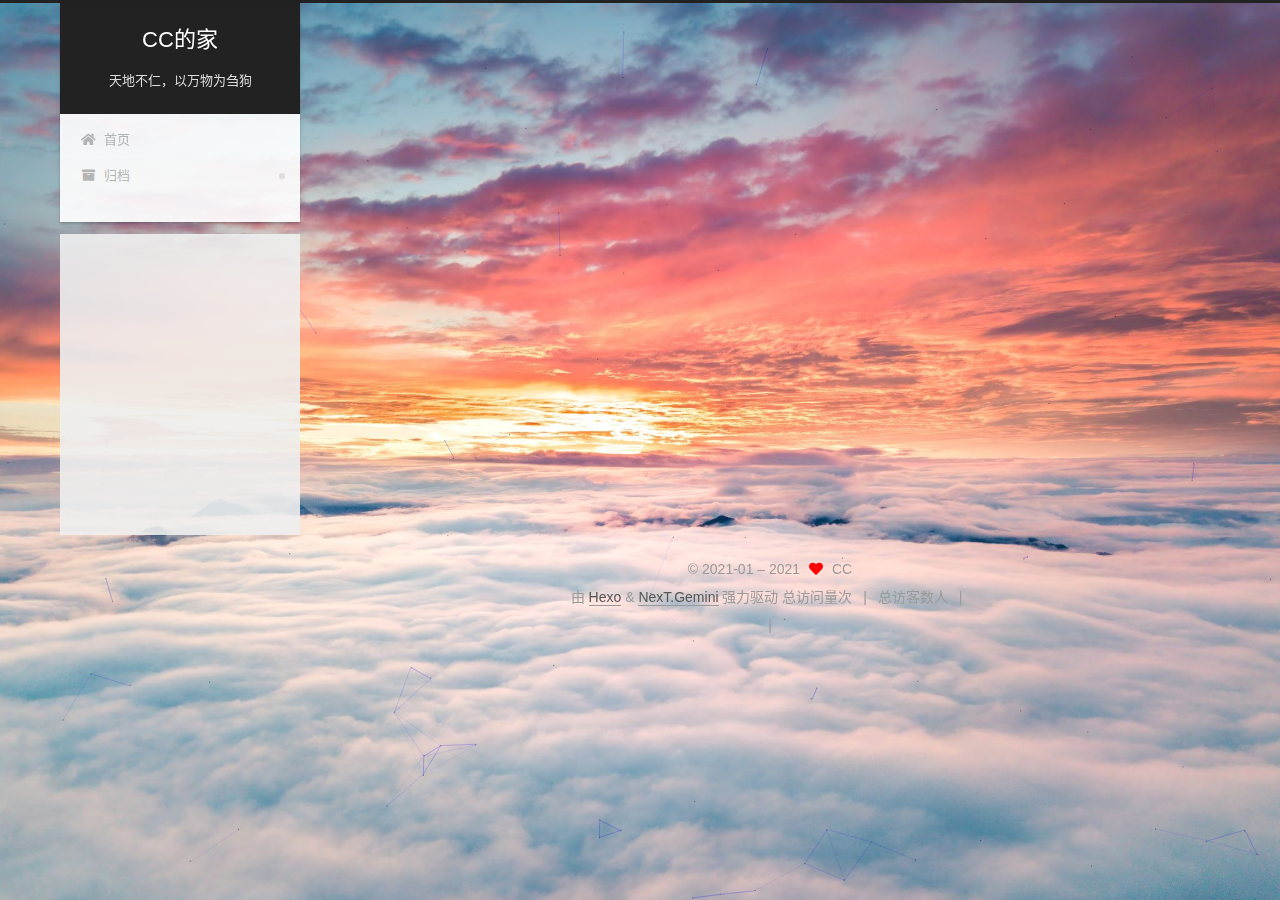
<file: archives/index.html>
<!DOCTYPE html>
<html lang="zh-CN">
<head>
  <meta charset="UTF-8">
<meta name="viewport" content="width=device-width, initial-scale=1, maximum-scale=2">
<meta name="theme-color" content="#222">
<meta name="generator" content="Hexo 5.3.0">
  <link rel="apple-touch-icon" sizes="180x180" href="/images/apple-touch-icon-next.png">
  <link rel="icon" type="image/png" sizes="32x32" href="/images/favicon-32x32-next.png">
  <link rel="icon" type="image/png" sizes="16x16" href="/images/favicon-16x16-next.png">
  <link rel="mask-icon" href="/images/logo.svg" color="#222">

<link rel="stylesheet" href="/css/main.css">


<link rel="stylesheet" href="/lib/font-awesome/css/all.min.css">

<script id="hexo-configurations">
    var NexT = window.NexT || {};
    var CONFIG = {"hostname":"example.com","root":"/","scheme":"Gemini","version":"7.8.0","exturl":false,"sidebar":{"position":"left","display":"post","padding":18,"offset":12,"onmobile":false},"copycode":{"enable":false,"show_result":false,"style":null},"back2top":{"enable":true,"sidebar":false,"scrollpercent":false},"bookmark":{"enable":false,"color":"#222","save":"auto"},"fancybox":false,"mediumzoom":false,"lazyload":false,"pangu":false,"comments":{"style":"tabs","active":null,"storage":true,"lazyload":false,"nav":null},"algolia":{"hits":{"per_page":10},"labels":{"input_placeholder":"Search for Posts","hits_empty":"We didn't find any results for the search: ${query}","hits_stats":"${hits} results found in ${time} ms"}},"localsearch":{"enable":false,"trigger":"manual","top_n_per_article":1,"unescape":false,"preload":false},"motion":{"enable":true,"async":false,"transition":{"post_block":"fadeIn","post_header":"slideDownIn","post_body":"slideDownIn","coll_header":"slideLeftIn","sidebar":"slideUpIn"}},"path":"search.xml"};
  </script>

  <meta name="description" content="邮箱：cong.cai@nlpr.ia.ac.cn  微信：a649085503">
<meta property="og:type" content="website">
<meta property="og:title" content="CC的家">
<meta property="og:url" content="http://example.com/archives/index.html">
<meta property="og:site_name" content="CC的家">
<meta property="og:description" content="邮箱：cong.cai@nlpr.ia.ac.cn  微信：a649085503">
<meta property="og:locale" content="zh_CN">
<meta property="article:author" content="CC">
<meta name="twitter:card" content="summary">

<link rel="canonical" href="http://example.com/archives/">


<script id="page-configurations">
  // https://hexo.io/docs/variables.html
  CONFIG.page = {
    sidebar: "",
    isHome : false,
    isPost : false,
    lang   : 'zh-CN'
  };
</script>

  <title>归档 | CC的家</title>
  






  <noscript>
  <style>
  .use-motion .brand,
  .use-motion .menu-item,
  .sidebar-inner,
  .use-motion .post-block,
  .use-motion .pagination,
  .use-motion .comments,
  .use-motion .post-header,
  .use-motion .post-body,
  .use-motion .collection-header { opacity: initial; }

  .use-motion .site-title,
  .use-motion .site-subtitle {
    opacity: initial;
    top: initial;
  }

  .use-motion .logo-line-before i { left: initial; }
  .use-motion .logo-line-after i { right: initial; }
  </style>
</noscript>

</head>

<body itemscope itemtype="http://schema.org/WebPage">
  <div class="container use-motion">
    <div class="headband"></div>

    <header class="header" itemscope itemtype="http://schema.org/WPHeader">
      <div class="header-inner"><div class="site-brand-container">
  <div class="site-nav-toggle">
    <div class="toggle" aria-label="切换导航栏">
      <span class="toggle-line toggle-line-first"></span>
      <span class="toggle-line toggle-line-middle"></span>
      <span class="toggle-line toggle-line-last"></span>
    </div>
  </div>

  <div class="site-meta">

    <a href="/" class="brand" rel="start">
      <span class="logo-line-before"><i></i></span>
      <h1 class="site-title">CC的家</h1>
      <span class="logo-line-after"><i></i></span>
    </a>
      <p class="site-subtitle" itemprop="description">天地不仁，以万物为刍狗</p>
  </div>

  <div class="site-nav-right">
    <div class="toggle popup-trigger">
    </div>
  </div>
</div>




<nav class="site-nav">
  <ul id="menu" class="main-menu menu">
        <li class="menu-item menu-item-home">

    <a href="/" rel="section"><i class="fa fa-home fa-fw"></i>首页</a>

  </li>
        <li class="menu-item menu-item-archives">

    <a href="/archives/" rel="section"><i class="fa fa-archive fa-fw"></i>归档</a>

  </li>
  </ul>
</nav>




</div>
    </header>

    
  <div class="back-to-top">
    <i class="fa fa-arrow-up"></i>
    <span>0%</span>
  </div>


    <main class="main">
      <div class="main-inner">
        <div class="content-wrap">
          

          <div class="content archive">
            

  
  
  
  <div class="post-block">
    <div class="posts-collapse">
      <div class="collection-title">
        <span class="collection-header">嗯..! 目前共计 1 篇日志。 继续努力。</span>
      </div>

      
    <div class="collection-year">
      <span class="collection-header">2021</span>
    </div>

  <article itemscope itemtype="http://schema.org/Article">
    <header class="post-header">

      <div class="post-meta">
        <time itemprop="dateCreated"
              datetime="2021-01-27T16:05:27+08:00"
              content="2021-01-27">
          01-27
        </time>
      </div>

      <div class="post-title">
          <a class="post-title-link" href="/2021/01/27/welcome/" itemprop="url">
            <span itemprop="name">欢迎</span>
          </a>
      </div>

    </header>
  </article>


    </div>
  </div>
  
  
  

  



          </div>
          

<script>
  window.addEventListener('tabs:register', () => {
    let { activeClass } = CONFIG.comments;
    if (CONFIG.comments.storage) {
      activeClass = localStorage.getItem('comments_active') || activeClass;
    }
    if (activeClass) {
      let activeTab = document.querySelector(`a[href="#comment-${activeClass}"]`);
      if (activeTab) {
        activeTab.click();
      }
    }
  });
  if (CONFIG.comments.storage) {
    window.addEventListener('tabs:click', event => {
      if (!event.target.matches('.tabs-comment .tab-content .tab-pane')) return;
      let commentClass = event.target.classList[1];
      localStorage.setItem('comments_active', commentClass);
    });
  }
</script>

        </div>
          
  
  <div class="toggle sidebar-toggle">
    <span class="toggle-line toggle-line-first"></span>
    <span class="toggle-line toggle-line-middle"></span>
    <span class="toggle-line toggle-line-last"></span>
  </div>

  <aside class="sidebar">
    <div class="sidebar-inner">

      <ul class="sidebar-nav motion-element">
        <li class="sidebar-nav-toc">
          文章目录
        </li>
        <li class="sidebar-nav-overview">
          站点概览
        </li>
      </ul>

      <!--noindex-->
      <div class="post-toc-wrap sidebar-panel">
      </div>
      <!--/noindex-->

      <div class="site-overview-wrap sidebar-panel">
        <div class="site-author motion-element" itemprop="author" itemscope itemtype="http://schema.org/Person">
    <img class="site-author-image" itemprop="image" alt="CC"
      src="/images/avatar.jpg">
  <p class="site-author-name" itemprop="name">CC</p>
  <div class="site-description" itemprop="description">邮箱：cong.cai@nlpr.ia.ac.cn <br> 微信：a649085503</div>
</div>
<div class="site-state-wrap motion-element">
  <nav class="site-state">
      <div class="site-state-item site-state-posts">
          <a href="/archives/">
        
          <span class="site-state-item-count">1</span>
          <span class="site-state-item-name">日志</span>
        </a>
      </div>
  </nav>
</div>



      </div>

    </div>
  </aside>
  <div id="sidebar-dimmer"></div>


      </div>
    </main>

    <footer class="footer">
      <div class="footer-inner">
        

        

<div class="copyright">
  
  &copy; 2021-01 – 
  <span itemprop="copyrightYear">2021</span>
  <span class="with-love">
    <i class="fa fa-heart"></i>
  </span>
  <span class="author" itemprop="copyrightHolder">CC</span>
</div>
  <div class="powered-by">由 <a href="https://hexo.io/" class="theme-link" rel="noopener" target="_blank">Hexo</a> & <a href="https://theme-next.org/" class="theme-link" rel="noopener" target="_blank">NexT.Gemini</a> 强力驱动
  </div>


    <script async src="//dn-lbstatics.qbox.me/busuanzi/2.3/busuanzi.pure.mini.js"></script>

    <span id="busuanzi_container_site_pv">总访问量<span id="busuanzi_value_site_pv"></span>次</span>
    <span class="post-meta-divider">|</span>
    <span id="busuanzi_container_site_uv">总访客数<span id="busuanzi_value_site_uv"></span>人</span>
    <span class="post-meta-divider">|</span>
<!-- 不蒜子计数初始值纠正 -->
<script>
$(document).ready(function() {

    var int = setInterval(fixCount, 50);  // 50ms周期检测函数
    var countOffset = 20000;  // 初始化首次数据

    function fixCount() {            
       if (document.getElementById("busuanzi_container_site_pv").style.display != "none")
        {
            $("#busuanzi_value_site_pv").html(parseInt($("#busuanzi_value_site_pv").html()) + countOffset); 
            clearInterval(int);
        }                  
        if ($("#busuanzi_container_site_pv").css("display") != "none")
        {
            $("#busuanzi_value_site_uv").html(parseInt($("#busuanzi_value_site_uv").html()) + countOffset); // 加上初始数据 
            clearInterval(int); // 停止检测
        }  
    }
       	
});
</script> 


        
<div class="busuanzi-count">
  <script async src="https://busuanzi.ibruce.info/busuanzi/2.3/busuanzi.pure.mini.js"></script>
    <span class="post-meta-item" id="busuanzi_container_site_uv" style="display: none;">
      <span class="post-meta-item-icon">
        <i class="fa fa-user"></i>
      </span>
      <span class="site-uv" title="总访客量">
        <span id="busuanzi_value_site_uv"></span>
      </span>
    </span>
    <span class="post-meta-divider">|</span>
    <span class="post-meta-item" id="busuanzi_container_site_pv" style="display: none;">
      <span class="post-meta-item-icon">
        <i class="fa fa-eye"></i>
      </span>
      <span class="site-pv" title="总访问量">
        <span id="busuanzi_value_site_pv"></span>
      </span>
    </span>
</div>








      </div>
    </footer>
  </div>

  
  
  <script color='0,0,255' opacity='0.5' zIndex='-1' count='99' src="/lib/canvas-nest/canvas-nest.min.js"></script>
  <script src="/lib/anime.min.js"></script>
  <script src="/lib/velocity/velocity.min.js"></script>
  <script src="/lib/velocity/velocity.ui.min.js"></script>

<script src="/js/utils.js"></script>

<script src="/js/motion.js"></script>


<script src="/js/schemes/pisces.js"></script>


<script src="/js/next-boot.js"></script>




  















  

  

</body>
</html>
</file>
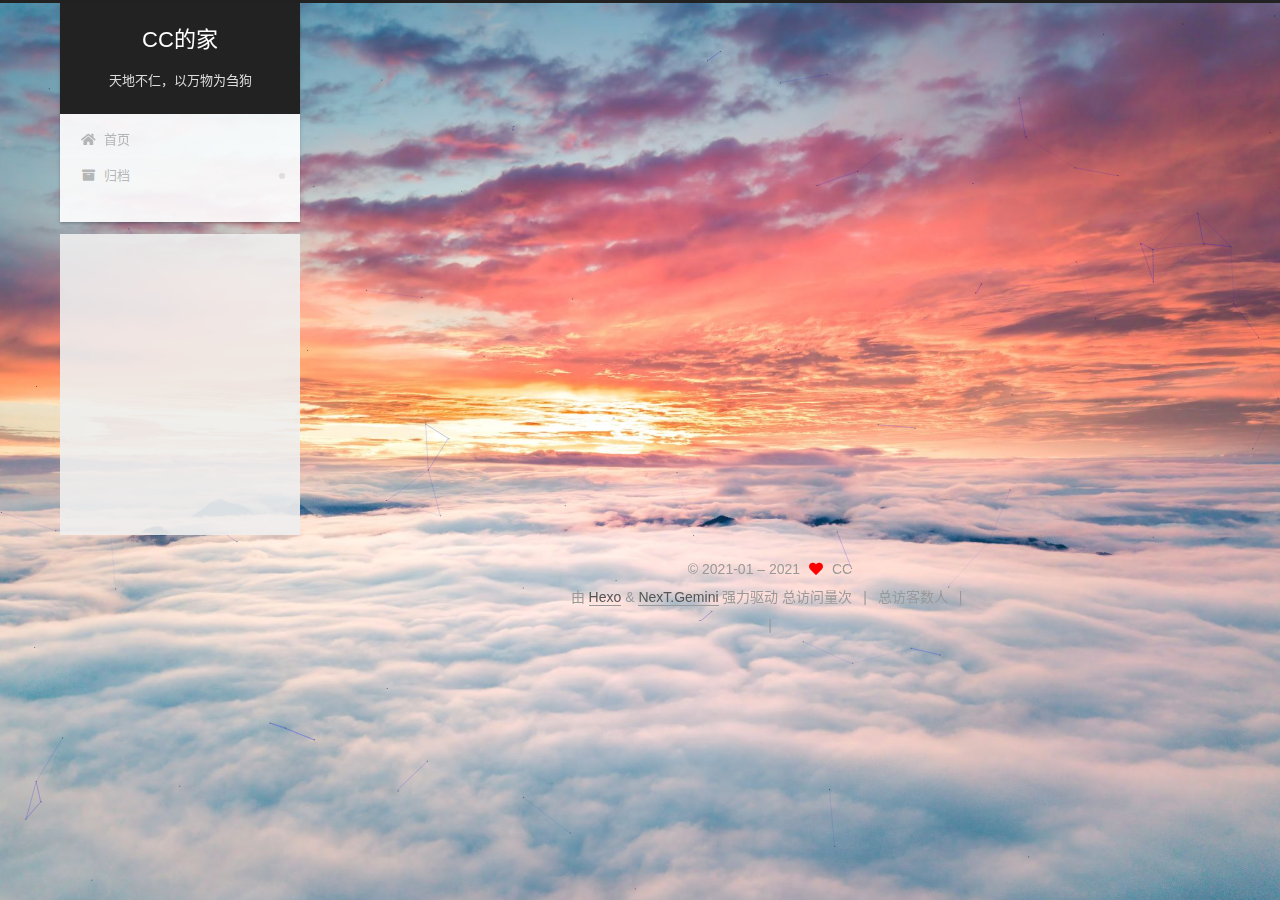
<file: archives/2021/index.html>
<!DOCTYPE html>
<html lang="zh-CN">
<head>
  <meta charset="UTF-8">
<meta name="viewport" content="width=device-width, initial-scale=1, maximum-scale=2">
<meta name="theme-color" content="#222">
<meta name="generator" content="Hexo 5.3.0">
  <link rel="apple-touch-icon" sizes="180x180" href="/images/apple-touch-icon-next.png">
  <link rel="icon" type="image/png" sizes="32x32" href="/images/favicon-32x32-next.png">
  <link rel="icon" type="image/png" sizes="16x16" href="/images/favicon-16x16-next.png">
  <link rel="mask-icon" href="/images/logo.svg" color="#222">

<link rel="stylesheet" href="/css/main.css">


<link rel="stylesheet" href="/lib/font-awesome/css/all.min.css">

<script id="hexo-configurations">
    var NexT = window.NexT || {};
    var CONFIG = {"hostname":"example.com","root":"/","scheme":"Gemini","version":"7.8.0","exturl":false,"sidebar":{"position":"left","display":"post","padding":18,"offset":12,"onmobile":false},"copycode":{"enable":false,"show_result":false,"style":null},"back2top":{"enable":true,"sidebar":false,"scrollpercent":false},"bookmark":{"enable":false,"color":"#222","save":"auto"},"fancybox":false,"mediumzoom":false,"lazyload":false,"pangu":false,"comments":{"style":"tabs","active":null,"storage":true,"lazyload":false,"nav":null},"algolia":{"hits":{"per_page":10},"labels":{"input_placeholder":"Search for Posts","hits_empty":"We didn't find any results for the search: ${query}","hits_stats":"${hits} results found in ${time} ms"}},"localsearch":{"enable":false,"trigger":"manual","top_n_per_article":1,"unescape":false,"preload":false},"motion":{"enable":true,"async":false,"transition":{"post_block":"fadeIn","post_header":"slideDownIn","post_body":"slideDownIn","coll_header":"slideLeftIn","sidebar":"slideUpIn"}},"path":"search.xml"};
  </script>

  <meta name="description" content="邮箱：cong.cai@nlpr.ia.ac.cn  微信：a649085503">
<meta property="og:type" content="website">
<meta property="og:title" content="CC的家">
<meta property="og:url" content="http://example.com/archives/2021/index.html">
<meta property="og:site_name" content="CC的家">
<meta property="og:description" content="邮箱：cong.cai@nlpr.ia.ac.cn  微信：a649085503">
<meta property="og:locale" content="zh_CN">
<meta property="article:author" content="CC">
<meta name="twitter:card" content="summary">

<link rel="canonical" href="http://example.com/archives/2021/">


<script id="page-configurations">
  // https://hexo.io/docs/variables.html
  CONFIG.page = {
    sidebar: "",
    isHome : false,
    isPost : false,
    lang   : 'zh-CN'
  };
</script>

  <title>归档 | CC的家</title>
  






  <noscript>
  <style>
  .use-motion .brand,
  .use-motion .menu-item,
  .sidebar-inner,
  .use-motion .post-block,
  .use-motion .pagination,
  .use-motion .comments,
  .use-motion .post-header,
  .use-motion .post-body,
  .use-motion .collection-header { opacity: initial; }

  .use-motion .site-title,
  .use-motion .site-subtitle {
    opacity: initial;
    top: initial;
  }

  .use-motion .logo-line-before i { left: initial; }
  .use-motion .logo-line-after i { right: initial; }
  </style>
</noscript>

</head>

<body itemscope itemtype="http://schema.org/WebPage">
  <div class="container use-motion">
    <div class="headband"></div>

    <header class="header" itemscope itemtype="http://schema.org/WPHeader">
      <div class="header-inner"><div class="site-brand-container">
  <div class="site-nav-toggle">
    <div class="toggle" aria-label="切换导航栏">
      <span class="toggle-line toggle-line-first"></span>
      <span class="toggle-line toggle-line-middle"></span>
      <span class="toggle-line toggle-line-last"></span>
    </div>
  </div>

  <div class="site-meta">

    <a href="/" class="brand" rel="start">
      <span class="logo-line-before"><i></i></span>
      <h1 class="site-title">CC的家</h1>
      <span class="logo-line-after"><i></i></span>
    </a>
      <p class="site-subtitle" itemprop="description">天地不仁，以万物为刍狗</p>
  </div>

  <div class="site-nav-right">
    <div class="toggle popup-trigger">
    </div>
  </div>
</div>




<nav class="site-nav">
  <ul id="menu" class="main-menu menu">
        <li class="menu-item menu-item-home">

    <a href="/" rel="section"><i class="fa fa-home fa-fw"></i>首页</a>

  </li>
        <li class="menu-item menu-item-archives">

    <a href="/archives/" rel="section"><i class="fa fa-archive fa-fw"></i>归档</a>

  </li>
  </ul>
</nav>




</div>
    </header>

    
  <div class="back-to-top">
    <i class="fa fa-arrow-up"></i>
    <span>0%</span>
  </div>


    <main class="main">
      <div class="main-inner">
        <div class="content-wrap">
          

          <div class="content archive">
            

  
  
  
  <div class="post-block">
    <div class="posts-collapse">
      <div class="collection-title">
        <span class="collection-header">嗯..! 目前共计 3 篇日志。 继续努力。</span>
      </div>

      
    <div class="collection-year">
      <span class="collection-header">2021</span>
    </div>

  <article itemscope itemtype="http://schema.org/Article">
    <header class="post-header">

      <div class="post-meta">
        <time itemprop="dateCreated"
              datetime="2021-01-28T20:57:13+08:00"
              content="2021-01-28">
          01-28
        </time>
      </div>

      <div class="post-title">
          <a class="post-title-link" href="/2021/01/28/%E8%AF%97%E8%AF%8D/" itemprop="url">
            <span itemprop="name">【诗词】</span>
          </a>
      </div>

    </header>
  </article>

  <article itemscope itemtype="http://schema.org/Article">
    <header class="post-header">

      <div class="post-meta">
        <time itemprop="dateCreated"
              datetime="2021-01-28T19:24:02+08:00"
              content="2021-01-28">
          01-28
        </time>
      </div>

      <div class="post-title">
          <a class="post-title-link" href="/2021/01/28/%E5%BD%B1%E8%AF%84_%E6%B1%9F%E5%B1%B1%E5%A6%82%E6%AD%A4%E5%A4%9A%E5%A8%87/" itemprop="url">
            <span itemprop="name">【影评】江山如此多娇</span>
          </a>
      </div>

    </header>
  </article>

  <article itemscope itemtype="http://schema.org/Article">
    <header class="post-header">

      <div class="post-meta">
        <time itemprop="dateCreated"
              datetime="2021-01-27T16:05:27+08:00"
              content="2021-01-27">
          01-27
        </time>
      </div>

      <div class="post-title">
          <a class="post-title-link" href="/2021/01/27/welcome/" itemprop="url">
            <span itemprop="name">欢迎</span>
          </a>
      </div>

    </header>
  </article>


    </div>
  </div>
  
  
  

  



          </div>
          

<script>
  window.addEventListener('tabs:register', () => {
    let { activeClass } = CONFIG.comments;
    if (CONFIG.comments.storage) {
      activeClass = localStorage.getItem('comments_active') || activeClass;
    }
    if (activeClass) {
      let activeTab = document.querySelector(`a[href="#comment-${activeClass}"]`);
      if (activeTab) {
        activeTab.click();
      }
    }
  });
  if (CONFIG.comments.storage) {
    window.addEventListener('tabs:click', event => {
      if (!event.target.matches('.tabs-comment .tab-content .tab-pane')) return;
      let commentClass = event.target.classList[1];
      localStorage.setItem('comments_active', commentClass);
    });
  }
</script>

        </div>
          
  
  <div class="toggle sidebar-toggle">
    <span class="toggle-line toggle-line-first"></span>
    <span class="toggle-line toggle-line-middle"></span>
    <span class="toggle-line toggle-line-last"></span>
  </div>

  <aside class="sidebar">
    <div class="sidebar-inner">

      <ul class="sidebar-nav motion-element">
        <li class="sidebar-nav-toc">
          文章目录
        </li>
        <li class="sidebar-nav-overview">
          站点概览
        </li>
      </ul>

      <!--noindex-->
      <div class="post-toc-wrap sidebar-panel">
      </div>
      <!--/noindex-->

      <div class="site-overview-wrap sidebar-panel">
        <div class="site-author motion-element" itemprop="author" itemscope itemtype="http://schema.org/Person">
    <img class="site-author-image" itemprop="image" alt="CC"
      src="/images/avatar.jpg">
  <p class="site-author-name" itemprop="name">CC</p>
  <div class="site-description" itemprop="description">邮箱：cong.cai@nlpr.ia.ac.cn <br> 微信：a649085503</div>
</div>
<div class="site-state-wrap motion-element">
  <nav class="site-state">
      <div class="site-state-item site-state-posts">
          <a href="/archives/">
        
          <span class="site-state-item-count">3</span>
          <span class="site-state-item-name">日志</span>
        </a>
      </div>
      <div class="site-state-item site-state-tags">
        <span class="site-state-item-count">2</span>
        <span class="site-state-item-name">标签</span>
      </div>
  </nav>
</div>



      </div>

    </div>
  </aside>
  <div id="sidebar-dimmer"></div>


      </div>
    </main>

    <footer class="footer">
      <div class="footer-inner">
        

        

<div class="copyright">
  
  &copy; 2021-01 – 
  <span itemprop="copyrightYear">2021</span>
  <span class="with-love">
    <i class="fa fa-heart"></i>
  </span>
  <span class="author" itemprop="copyrightHolder">CC</span>
</div>
  <div class="powered-by">由 <a href="https://hexo.io/" class="theme-link" rel="noopener" target="_blank">Hexo</a> & <a href="https://theme-next.org/" class="theme-link" rel="noopener" target="_blank">NexT.Gemini</a> 强力驱动
  </div>


    <script async src="//dn-lbstatics.qbox.me/busuanzi/2.3/busuanzi.pure.mini.js"></script>

    <span id="busuanzi_container_site_pv">总访问量<span id="busuanzi_value_site_pv"></span>次</span>
    <span class="post-meta-divider">|</span>
    <span id="busuanzi_container_site_uv">总访客数<span id="busuanzi_value_site_uv"></span>人</span>
    <span class="post-meta-divider">|</span>
<!-- 不蒜子计数初始值纠正 -->
<script>
$(document).ready(function() {

    var int = setInterval(fixCount, 50);  // 50ms周期检测函数
    var countOffset = 20000;  // 初始化首次数据

    function fixCount() {            
       if (document.getElementById("busuanzi_container_site_pv").style.display != "none")
        {
            $("#busuanzi_value_site_pv").html(parseInt($("#busuanzi_value_site_pv").html()) + countOffset); 
            clearInterval(int);
        }                  
        if ($("#busuanzi_container_site_pv").css("display") != "none")
        {
            $("#busuanzi_value_site_uv").html(parseInt($("#busuanzi_value_site_uv").html()) + countOffset); // 加上初始数据 
            clearInterval(int); // 停止检测
        }  
    }
       	
});
</script> 


        
<div class="busuanzi-count">
  <script async src="https://busuanzi.ibruce.info/busuanzi/2.3/busuanzi.pure.mini.js"></script>
    <span class="post-meta-item" id="busuanzi_container_site_uv" style="display: none;">
      <span class="post-meta-item-icon">
        <i class="fa fa-user"></i>
      </span>
      <span class="site-uv" title="总访客量">
        <span id="busuanzi_value_site_uv"></span>
      </span>
    </span>
    <span class="post-meta-divider">|</span>
    <span class="post-meta-item" id="busuanzi_container_site_pv" style="display: none;">
      <span class="post-meta-item-icon">
        <i class="fa fa-eye"></i>
      </span>
      <span class="site-pv" title="总访问量">
        <span id="busuanzi_value_site_pv"></span>
      </span>
    </span>
</div>








      </div>
    </footer>
  </div>

  
  
  <script color='0,0,255' opacity='0.5' zIndex='-1' count='99' src="/lib/canvas-nest/canvas-nest.min.js"></script>
  <script src="/lib/anime.min.js"></script>
  <script src="/lib/velocity/velocity.min.js"></script>
  <script src="/lib/velocity/velocity.ui.min.js"></script>

<script src="/js/utils.js"></script>

<script src="/js/motion.js"></script>


<script src="/js/schemes/pisces.js"></script>


<script src="/js/next-boot.js"></script>




  















  

  

</body>
</html>
</file>
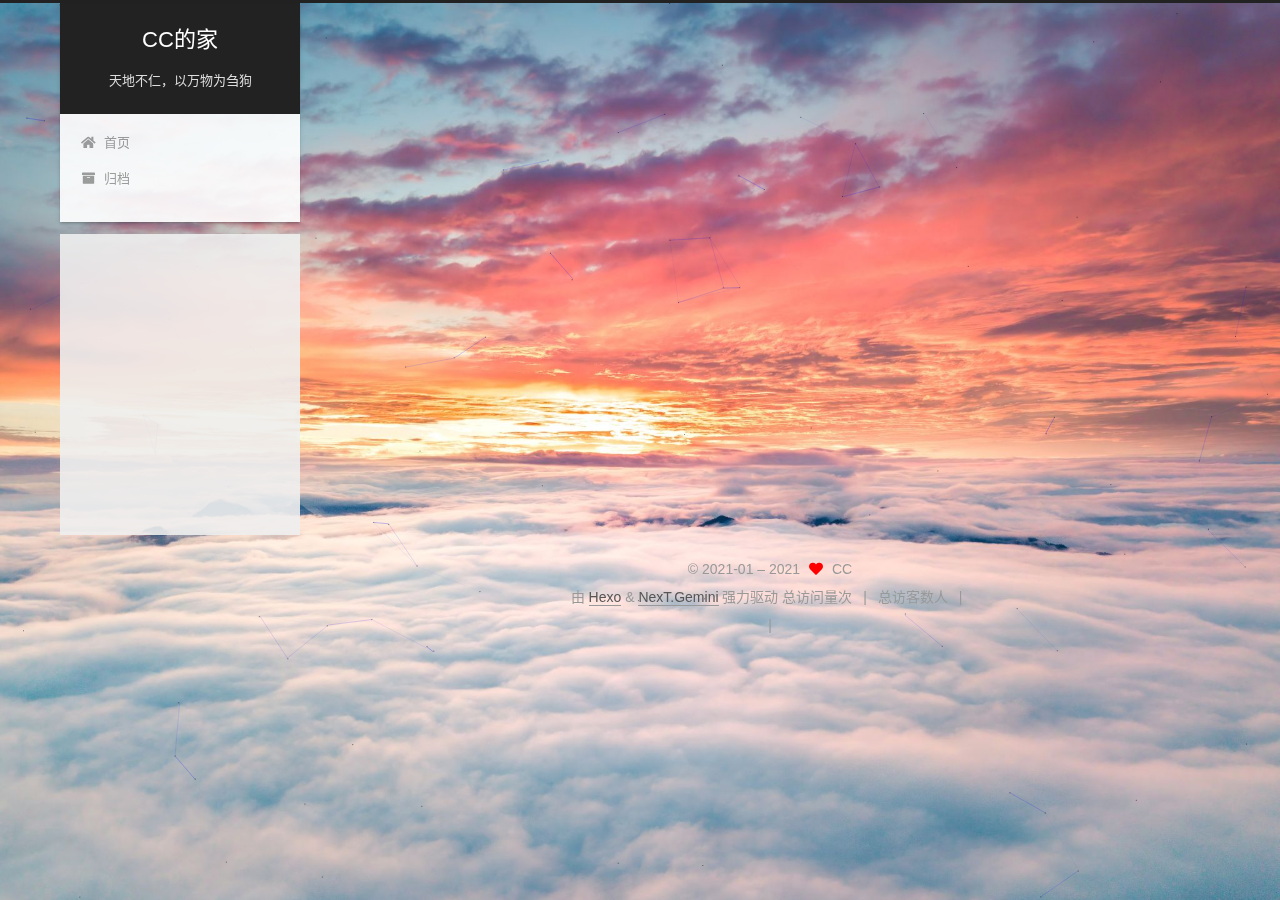
<file: tags/影评/index.html>
<!DOCTYPE html>
<html lang="zh-CN">
<head>
  <meta charset="UTF-8">
<meta name="viewport" content="width=device-width, initial-scale=1, maximum-scale=2">
<meta name="theme-color" content="#222">
<meta name="generator" content="Hexo 5.3.0">
  <link rel="apple-touch-icon" sizes="180x180" href="/images/apple-touch-icon-next.png">
  <link rel="icon" type="image/png" sizes="32x32" href="/images/favicon-32x32-next.png">
  <link rel="icon" type="image/png" sizes="16x16" href="/images/favicon-16x16-next.png">
  <link rel="mask-icon" href="/images/logo.svg" color="#222">

<link rel="stylesheet" href="/css/main.css">


<link rel="stylesheet" href="/lib/font-awesome/css/all.min.css">

<script id="hexo-configurations">
    var NexT = window.NexT || {};
    var CONFIG = {"hostname":"example.com","root":"/","scheme":"Gemini","version":"7.8.0","exturl":false,"sidebar":{"position":"left","display":"post","padding":18,"offset":12,"onmobile":false},"copycode":{"enable":false,"show_result":false,"style":null},"back2top":{"enable":true,"sidebar":false,"scrollpercent":false},"bookmark":{"enable":false,"color":"#222","save":"auto"},"fancybox":false,"mediumzoom":false,"lazyload":false,"pangu":false,"comments":{"style":"tabs","active":null,"storage":true,"lazyload":false,"nav":null},"algolia":{"hits":{"per_page":10},"labels":{"input_placeholder":"Search for Posts","hits_empty":"We didn't find any results for the search: ${query}","hits_stats":"${hits} results found in ${time} ms"}},"localsearch":{"enable":false,"trigger":"manual","top_n_per_article":1,"unescape":false,"preload":false},"motion":{"enable":true,"async":false,"transition":{"post_block":"fadeIn","post_header":"slideDownIn","post_body":"slideDownIn","coll_header":"slideLeftIn","sidebar":"slideUpIn"}},"path":"search.xml"};
  </script>

  <meta name="description" content="邮箱：cong.cai@nlpr.ia.ac.cn  微信：a649085503">
<meta property="og:type" content="website">
<meta property="og:title" content="CC的家">
<meta property="og:url" content="http://example.com/tags/%E5%BD%B1%E8%AF%84/index.html">
<meta property="og:site_name" content="CC的家">
<meta property="og:description" content="邮箱：cong.cai@nlpr.ia.ac.cn  微信：a649085503">
<meta property="og:locale" content="zh_CN">
<meta property="article:author" content="CC">
<meta name="twitter:card" content="summary">

<link rel="canonical" href="http://example.com/tags/%E5%BD%B1%E8%AF%84/">


<script id="page-configurations">
  // https://hexo.io/docs/variables.html
  CONFIG.page = {
    sidebar: "",
    isHome : false,
    isPost : false,
    lang   : 'zh-CN'
  };
</script>

  <title>标签: 影评 | CC的家</title>
  






  <noscript>
  <style>
  .use-motion .brand,
  .use-motion .menu-item,
  .sidebar-inner,
  .use-motion .post-block,
  .use-motion .pagination,
  .use-motion .comments,
  .use-motion .post-header,
  .use-motion .post-body,
  .use-motion .collection-header { opacity: initial; }

  .use-motion .site-title,
  .use-motion .site-subtitle {
    opacity: initial;
    top: initial;
  }

  .use-motion .logo-line-before i { left: initial; }
  .use-motion .logo-line-after i { right: initial; }
  </style>
</noscript>

</head>

<body itemscope itemtype="http://schema.org/WebPage">
  <div class="container use-motion">
    <div class="headband"></div>

    <header class="header" itemscope itemtype="http://schema.org/WPHeader">
      <div class="header-inner"><div class="site-brand-container">
  <div class="site-nav-toggle">
    <div class="toggle" aria-label="切换导航栏">
      <span class="toggle-line toggle-line-first"></span>
      <span class="toggle-line toggle-line-middle"></span>
      <span class="toggle-line toggle-line-last"></span>
    </div>
  </div>

  <div class="site-meta">

    <a href="/" class="brand" rel="start">
      <span class="logo-line-before"><i></i></span>
      <h1 class="site-title">CC的家</h1>
      <span class="logo-line-after"><i></i></span>
    </a>
      <p class="site-subtitle" itemprop="description">天地不仁，以万物为刍狗</p>
  </div>

  <div class="site-nav-right">
    <div class="toggle popup-trigger">
    </div>
  </div>
</div>




<nav class="site-nav">
  <ul id="menu" class="main-menu menu">
        <li class="menu-item menu-item-home">

    <a href="/" rel="section"><i class="fa fa-home fa-fw"></i>首页</a>

  </li>
        <li class="menu-item menu-item-archives">

    <a href="/archives/" rel="section"><i class="fa fa-archive fa-fw"></i>归档</a>

  </li>
  </ul>
</nav>




</div>
    </header>

    
  <div class="back-to-top">
    <i class="fa fa-arrow-up"></i>
    <span>0%</span>
  </div>


    <main class="main">
      <div class="main-inner">
        <div class="content-wrap">
          

          <div class="content tag">
            

  
  
  
  <div class="post-block">
    <div class="posts-collapse">
      <div class="collection-title">
        <h2 class="collection-header">影评
          <small>标签</small>
        </h2>
      </div>

      
    <div class="collection-year">
      <span class="collection-header">2021</span>
    </div>

  <article itemscope itemtype="http://schema.org/Article">
    <header class="post-header">

      <div class="post-meta">
        <time itemprop="dateCreated"
              datetime="2021-01-28T19:24:02+08:00"
              content="2021-01-28">
          01-28
        </time>
      </div>

      <div class="post-title">
          <a class="post-title-link" href="/2021/01/28/%E5%BD%B1%E8%AF%84_%E6%B1%9F%E5%B1%B1%E5%A6%82%E6%AD%A4%E5%A4%9A%E5%A8%87/" itemprop="url">
            <span itemprop="name">【影评】江山如此多娇</span>
          </a>
      </div>

    </header>
  </article>

    </div>
  </div>
  
  
  

  



          </div>
          

<script>
  window.addEventListener('tabs:register', () => {
    let { activeClass } = CONFIG.comments;
    if (CONFIG.comments.storage) {
      activeClass = localStorage.getItem('comments_active') || activeClass;
    }
    if (activeClass) {
      let activeTab = document.querySelector(`a[href="#comment-${activeClass}"]`);
      if (activeTab) {
        activeTab.click();
      }
    }
  });
  if (CONFIG.comments.storage) {
    window.addEventListener('tabs:click', event => {
      if (!event.target.matches('.tabs-comment .tab-content .tab-pane')) return;
      let commentClass = event.target.classList[1];
      localStorage.setItem('comments_active', commentClass);
    });
  }
</script>

        </div>
          
  
  <div class="toggle sidebar-toggle">
    <span class="toggle-line toggle-line-first"></span>
    <span class="toggle-line toggle-line-middle"></span>
    <span class="toggle-line toggle-line-last"></span>
  </div>

  <aside class="sidebar">
    <div class="sidebar-inner">

      <ul class="sidebar-nav motion-element">
        <li class="sidebar-nav-toc">
          文章目录
        </li>
        <li class="sidebar-nav-overview">
          站点概览
        </li>
      </ul>

      <!--noindex-->
      <div class="post-toc-wrap sidebar-panel">
      </div>
      <!--/noindex-->

      <div class="site-overview-wrap sidebar-panel">
        <div class="site-author motion-element" itemprop="author" itemscope itemtype="http://schema.org/Person">
    <img class="site-author-image" itemprop="image" alt="CC"
      src="/images/avatar.jpg">
  <p class="site-author-name" itemprop="name">CC</p>
  <div class="site-description" itemprop="description">邮箱：cong.cai@nlpr.ia.ac.cn <br> 微信：a649085503</div>
</div>
<div class="site-state-wrap motion-element">
  <nav class="site-state">
      <div class="site-state-item site-state-posts">
          <a href="/archives/">
        
          <span class="site-state-item-count">3</span>
          <span class="site-state-item-name">日志</span>
        </a>
      </div>
      <div class="site-state-item site-state-tags">
        <span class="site-state-item-count">2</span>
        <span class="site-state-item-name">标签</span>
      </div>
  </nav>
</div>



      </div>

    </div>
  </aside>
  <div id="sidebar-dimmer"></div>


      </div>
    </main>

    <footer class="footer">
      <div class="footer-inner">
        

        

<div class="copyright">
  
  &copy; 2021-01 – 
  <span itemprop="copyrightYear">2021</span>
  <span class="with-love">
    <i class="fa fa-heart"></i>
  </span>
  <span class="author" itemprop="copyrightHolder">CC</span>
</div>
  <div class="powered-by">由 <a href="https://hexo.io/" class="theme-link" rel="noopener" target="_blank">Hexo</a> & <a href="https://theme-next.org/" class="theme-link" rel="noopener" target="_blank">NexT.Gemini</a> 强力驱动
  </div>


    <script async src="//dn-lbstatics.qbox.me/busuanzi/2.3/busuanzi.pure.mini.js"></script>

    <span id="busuanzi_container_site_pv">总访问量<span id="busuanzi_value_site_pv"></span>次</span>
    <span class="post-meta-divider">|</span>
    <span id="busuanzi_container_site_uv">总访客数<span id="busuanzi_value_site_uv"></span>人</span>
    <span class="post-meta-divider">|</span>
<!-- 不蒜子计数初始值纠正 -->
<script>
$(document).ready(function() {

    var int = setInterval(fixCount, 50);  // 50ms周期检测函数
    var countOffset = 20000;  // 初始化首次数据

    function fixCount() {            
       if (document.getElementById("busuanzi_container_site_pv").style.display != "none")
        {
            $("#busuanzi_value_site_pv").html(parseInt($("#busuanzi_value_site_pv").html()) + countOffset); 
            clearInterval(int);
        }                  
        if ($("#busuanzi_container_site_pv").css("display") != "none")
        {
            $("#busuanzi_value_site_uv").html(parseInt($("#busuanzi_value_site_uv").html()) + countOffset); // 加上初始数据 
            clearInterval(int); // 停止检测
        }  
    }
       	
});
</script> 


        
<div class="busuanzi-count">
  <script async src="https://busuanzi.ibruce.info/busuanzi/2.3/busuanzi.pure.mini.js"></script>
    <span class="post-meta-item" id="busuanzi_container_site_uv" style="display: none;">
      <span class="post-meta-item-icon">
        <i class="fa fa-user"></i>
      </span>
      <span class="site-uv" title="总访客量">
        <span id="busuanzi_value_site_uv"></span>
      </span>
    </span>
    <span class="post-meta-divider">|</span>
    <span class="post-meta-item" id="busuanzi_container_site_pv" style="display: none;">
      <span class="post-meta-item-icon">
        <i class="fa fa-eye"></i>
      </span>
      <span class="site-pv" title="总访问量">
        <span id="busuanzi_value_site_pv"></span>
      </span>
    </span>
</div>








      </div>
    </footer>
  </div>

  
  
  <script color='0,0,255' opacity='0.5' zIndex='-1' count='99' src="/lib/canvas-nest/canvas-nest.min.js"></script>
  <script src="/lib/anime.min.js"></script>
  <script src="/lib/velocity/velocity.min.js"></script>
  <script src="/lib/velocity/velocity.ui.min.js"></script>

<script src="/js/utils.js"></script>

<script src="/js/motion.js"></script>


<script src="/js/schemes/pisces.js"></script>


<script src="/js/next-boot.js"></script>




  















  

  

</body>
</html>
</file>
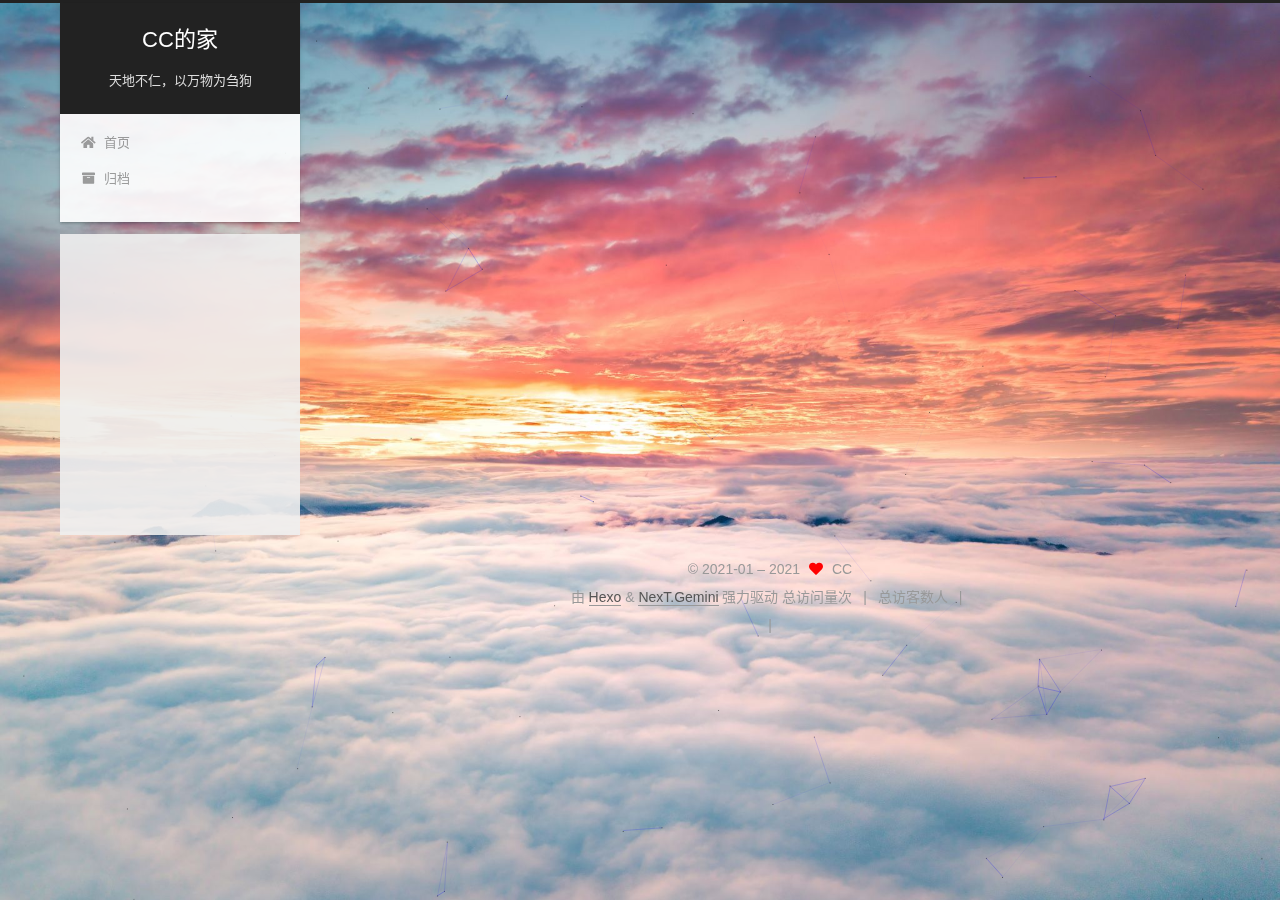
<file: tags/诗词/index.html>
<!DOCTYPE html>
<html lang="zh-CN">
<head>
  <meta charset="UTF-8">
<meta name="viewport" content="width=device-width, initial-scale=1, maximum-scale=2">
<meta name="theme-color" content="#222">
<meta name="generator" content="Hexo 5.3.0">
  <link rel="apple-touch-icon" sizes="180x180" href="/images/apple-touch-icon-next.png">
  <link rel="icon" type="image/png" sizes="32x32" href="/images/favicon-32x32-next.png">
  <link rel="icon" type="image/png" sizes="16x16" href="/images/favicon-16x16-next.png">
  <link rel="mask-icon" href="/images/logo.svg" color="#222">

<link rel="stylesheet" href="/css/main.css">


<link rel="stylesheet" href="/lib/font-awesome/css/all.min.css">

<script id="hexo-configurations">
    var NexT = window.NexT || {};
    var CONFIG = {"hostname":"example.com","root":"/","scheme":"Gemini","version":"7.8.0","exturl":false,"sidebar":{"position":"left","display":"post","padding":18,"offset":12,"onmobile":false},"copycode":{"enable":false,"show_result":false,"style":null},"back2top":{"enable":true,"sidebar":false,"scrollpercent":false},"bookmark":{"enable":false,"color":"#222","save":"auto"},"fancybox":false,"mediumzoom":false,"lazyload":false,"pangu":false,"comments":{"style":"tabs","active":null,"storage":true,"lazyload":false,"nav":null},"algolia":{"hits":{"per_page":10},"labels":{"input_placeholder":"Search for Posts","hits_empty":"We didn't find any results for the search: ${query}","hits_stats":"${hits} results found in ${time} ms"}},"localsearch":{"enable":false,"trigger":"manual","top_n_per_article":1,"unescape":false,"preload":false},"motion":{"enable":true,"async":false,"transition":{"post_block":"fadeIn","post_header":"slideDownIn","post_body":"slideDownIn","coll_header":"slideLeftIn","sidebar":"slideUpIn"}},"path":"search.xml"};
  </script>

  <meta name="description" content="邮箱：cong.cai@nlpr.ia.ac.cn  微信：a649085503">
<meta property="og:type" content="website">
<meta property="og:title" content="CC的家">
<meta property="og:url" content="http://example.com/tags/%E8%AF%97%E8%AF%8D/index.html">
<meta property="og:site_name" content="CC的家">
<meta property="og:description" content="邮箱：cong.cai@nlpr.ia.ac.cn  微信：a649085503">
<meta property="og:locale" content="zh_CN">
<meta property="article:author" content="CC">
<meta name="twitter:card" content="summary">

<link rel="canonical" href="http://example.com/tags/%E8%AF%97%E8%AF%8D/">


<script id="page-configurations">
  // https://hexo.io/docs/variables.html
  CONFIG.page = {
    sidebar: "",
    isHome : false,
    isPost : false,
    lang   : 'zh-CN'
  };
</script>

  <title>标签: 诗词 | CC的家</title>
  






  <noscript>
  <style>
  .use-motion .brand,
  .use-motion .menu-item,
  .sidebar-inner,
  .use-motion .post-block,
  .use-motion .pagination,
  .use-motion .comments,
  .use-motion .post-header,
  .use-motion .post-body,
  .use-motion .collection-header { opacity: initial; }

  .use-motion .site-title,
  .use-motion .site-subtitle {
    opacity: initial;
    top: initial;
  }

  .use-motion .logo-line-before i { left: initial; }
  .use-motion .logo-line-after i { right: initial; }
  </style>
</noscript>

</head>

<body itemscope itemtype="http://schema.org/WebPage">
  <div class="container use-motion">
    <div class="headband"></div>

    <header class="header" itemscope itemtype="http://schema.org/WPHeader">
      <div class="header-inner"><div class="site-brand-container">
  <div class="site-nav-toggle">
    <div class="toggle" aria-label="切换导航栏">
      <span class="toggle-line toggle-line-first"></span>
      <span class="toggle-line toggle-line-middle"></span>
      <span class="toggle-line toggle-line-last"></span>
    </div>
  </div>

  <div class="site-meta">

    <a href="/" class="brand" rel="start">
      <span class="logo-line-before"><i></i></span>
      <h1 class="site-title">CC的家</h1>
      <span class="logo-line-after"><i></i></span>
    </a>
      <p class="site-subtitle" itemprop="description">天地不仁，以万物为刍狗</p>
  </div>

  <div class="site-nav-right">
    <div class="toggle popup-trigger">
    </div>
  </div>
</div>




<nav class="site-nav">
  <ul id="menu" class="main-menu menu">
        <li class="menu-item menu-item-home">

    <a href="/" rel="section"><i class="fa fa-home fa-fw"></i>首页</a>

  </li>
        <li class="menu-item menu-item-archives">

    <a href="/archives/" rel="section"><i class="fa fa-archive fa-fw"></i>归档</a>

  </li>
  </ul>
</nav>




</div>
    </header>

    
  <div class="back-to-top">
    <i class="fa fa-arrow-up"></i>
    <span>0%</span>
  </div>


    <main class="main">
      <div class="main-inner">
        <div class="content-wrap">
          

          <div class="content tag">
            

  
  
  
  <div class="post-block">
    <div class="posts-collapse">
      <div class="collection-title">
        <h2 class="collection-header">诗词
          <small>标签</small>
        </h2>
      </div>

      
    <div class="collection-year">
      <span class="collection-header">2021</span>
    </div>

  <article itemscope itemtype="http://schema.org/Article">
    <header class="post-header">

      <div class="post-meta">
        <time itemprop="dateCreated"
              datetime="2021-01-28T20:57:13+08:00"
              content="2021-01-28">
          01-28
        </time>
      </div>

      <div class="post-title">
          <a class="post-title-link" href="/2021/01/28/%E8%AF%97%E8%AF%8D/" itemprop="url">
            <span itemprop="name">【诗词】</span>
          </a>
      </div>

    </header>
  </article>

    </div>
  </div>
  
  
  

  



          </div>
          

<script>
  window.addEventListener('tabs:register', () => {
    let { activeClass } = CONFIG.comments;
    if (CONFIG.comments.storage) {
      activeClass = localStorage.getItem('comments_active') || activeClass;
    }
    if (activeClass) {
      let activeTab = document.querySelector(`a[href="#comment-${activeClass}"]`);
      if (activeTab) {
        activeTab.click();
      }
    }
  });
  if (CONFIG.comments.storage) {
    window.addEventListener('tabs:click', event => {
      if (!event.target.matches('.tabs-comment .tab-content .tab-pane')) return;
      let commentClass = event.target.classList[1];
      localStorage.setItem('comments_active', commentClass);
    });
  }
</script>

        </div>
          
  
  <div class="toggle sidebar-toggle">
    <span class="toggle-line toggle-line-first"></span>
    <span class="toggle-line toggle-line-middle"></span>
    <span class="toggle-line toggle-line-last"></span>
  </div>

  <aside class="sidebar">
    <div class="sidebar-inner">

      <ul class="sidebar-nav motion-element">
        <li class="sidebar-nav-toc">
          文章目录
        </li>
        <li class="sidebar-nav-overview">
          站点概览
        </li>
      </ul>

      <!--noindex-->
      <div class="post-toc-wrap sidebar-panel">
      </div>
      <!--/noindex-->

      <div class="site-overview-wrap sidebar-panel">
        <div class="site-author motion-element" itemprop="author" itemscope itemtype="http://schema.org/Person">
    <img class="site-author-image" itemprop="image" alt="CC"
      src="/images/avatar.jpg">
  <p class="site-author-name" itemprop="name">CC</p>
  <div class="site-description" itemprop="description">邮箱：cong.cai@nlpr.ia.ac.cn <br> 微信：a649085503</div>
</div>
<div class="site-state-wrap motion-element">
  <nav class="site-state">
      <div class="site-state-item site-state-posts">
          <a href="/archives/">
        
          <span class="site-state-item-count">3</span>
          <span class="site-state-item-name">日志</span>
        </a>
      </div>
      <div class="site-state-item site-state-tags">
        <span class="site-state-item-count">2</span>
        <span class="site-state-item-name">标签</span>
      </div>
  </nav>
</div>



      </div>

    </div>
  </aside>
  <div id="sidebar-dimmer"></div>


      </div>
    </main>

    <footer class="footer">
      <div class="footer-inner">
        

        

<div class="copyright">
  
  &copy; 2021-01 – 
  <span itemprop="copyrightYear">2021</span>
  <span class="with-love">
    <i class="fa fa-heart"></i>
  </span>
  <span class="author" itemprop="copyrightHolder">CC</span>
</div>
  <div class="powered-by">由 <a href="https://hexo.io/" class="theme-link" rel="noopener" target="_blank">Hexo</a> & <a href="https://theme-next.org/" class="theme-link" rel="noopener" target="_blank">NexT.Gemini</a> 强力驱动
  </div>


    <script async src="//dn-lbstatics.qbox.me/busuanzi/2.3/busuanzi.pure.mini.js"></script>

    <span id="busuanzi_container_site_pv">总访问量<span id="busuanzi_value_site_pv"></span>次</span>
    <span class="post-meta-divider">|</span>
    <span id="busuanzi_container_site_uv">总访客数<span id="busuanzi_value_site_uv"></span>人</span>
    <span class="post-meta-divider">|</span>
<!-- 不蒜子计数初始值纠正 -->
<script>
$(document).ready(function() {

    var int = setInterval(fixCount, 50);  // 50ms周期检测函数
    var countOffset = 20000;  // 初始化首次数据

    function fixCount() {            
       if (document.getElementById("busuanzi_container_site_pv").style.display != "none")
        {
            $("#busuanzi_value_site_pv").html(parseInt($("#busuanzi_value_site_pv").html()) + countOffset); 
            clearInterval(int);
        }                  
        if ($("#busuanzi_container_site_pv").css("display") != "none")
        {
            $("#busuanzi_value_site_uv").html(parseInt($("#busuanzi_value_site_uv").html()) + countOffset); // 加上初始数据 
            clearInterval(int); // 停止检测
        }  
    }
       	
});
</script> 


        
<div class="busuanzi-count">
  <script async src="https://busuanzi.ibruce.info/busuanzi/2.3/busuanzi.pure.mini.js"></script>
    <span class="post-meta-item" id="busuanzi_container_site_uv" style="display: none;">
      <span class="post-meta-item-icon">
        <i class="fa fa-user"></i>
      </span>
      <span class="site-uv" title="总访客量">
        <span id="busuanzi_value_site_uv"></span>
      </span>
    </span>
    <span class="post-meta-divider">|</span>
    <span class="post-meta-item" id="busuanzi_container_site_pv" style="display: none;">
      <span class="post-meta-item-icon">
        <i class="fa fa-eye"></i>
      </span>
      <span class="site-pv" title="总访问量">
        <span id="busuanzi_value_site_pv"></span>
      </span>
    </span>
</div>








      </div>
    </footer>
  </div>

  
  
  <script color='0,0,255' opacity='0.5' zIndex='-1' count='99' src="/lib/canvas-nest/canvas-nest.min.js"></script>
  <script src="/lib/anime.min.js"></script>
  <script src="/lib/velocity/velocity.min.js"></script>
  <script src="/lib/velocity/velocity.ui.min.js"></script>

<script src="/js/utils.js"></script>

<script src="/js/motion.js"></script>


<script src="/js/schemes/pisces.js"></script>


<script src="/js/next-boot.js"></script>




  















  

  

</body>
</html>
</file>
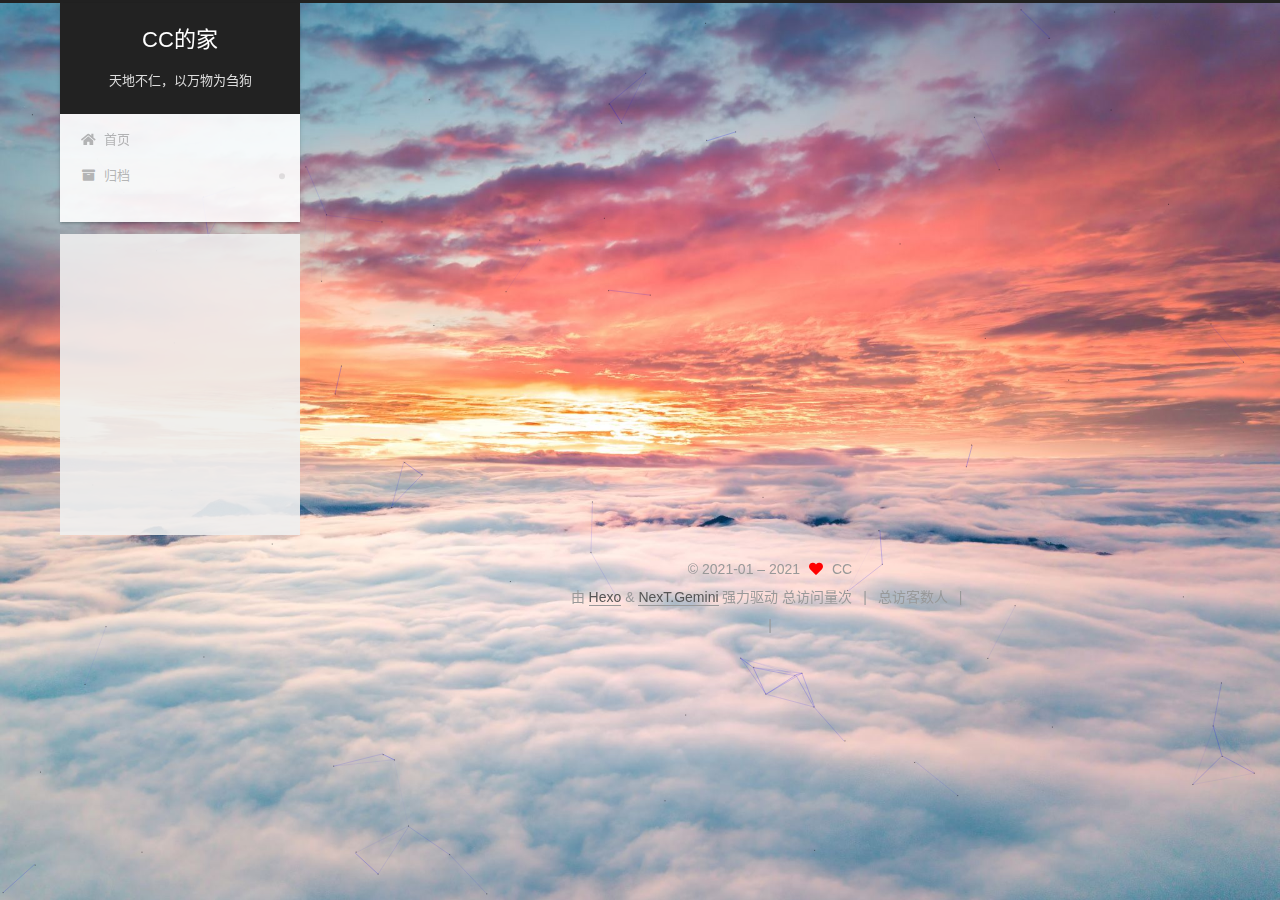
<file: archives/2021/01/index.html>
<!DOCTYPE html>
<html lang="zh-CN">
<head>
  <meta charset="UTF-8">
<meta name="viewport" content="width=device-width, initial-scale=1, maximum-scale=2">
<meta name="theme-color" content="#222">
<meta name="generator" content="Hexo 5.3.0">
  <link rel="apple-touch-icon" sizes="180x180" href="/images/apple-touch-icon-next.png">
  <link rel="icon" type="image/png" sizes="32x32" href="/images/favicon-32x32-next.png">
  <link rel="icon" type="image/png" sizes="16x16" href="/images/favicon-16x16-next.png">
  <link rel="mask-icon" href="/images/logo.svg" color="#222">

<link rel="stylesheet" href="/css/main.css">


<link rel="stylesheet" href="/lib/font-awesome/css/all.min.css">

<script id="hexo-configurations">
    var NexT = window.NexT || {};
    var CONFIG = {"hostname":"example.com","root":"/","scheme":"Gemini","version":"7.8.0","exturl":false,"sidebar":{"position":"left","display":"post","padding":18,"offset":12,"onmobile":false},"copycode":{"enable":false,"show_result":false,"style":null},"back2top":{"enable":true,"sidebar":false,"scrollpercent":false},"bookmark":{"enable":false,"color":"#222","save":"auto"},"fancybox":false,"mediumzoom":false,"lazyload":false,"pangu":false,"comments":{"style":"tabs","active":null,"storage":true,"lazyload":false,"nav":null},"algolia":{"hits":{"per_page":10},"labels":{"input_placeholder":"Search for Posts","hits_empty":"We didn't find any results for the search: ${query}","hits_stats":"${hits} results found in ${time} ms"}},"localsearch":{"enable":false,"trigger":"manual","top_n_per_article":1,"unescape":false,"preload":false},"motion":{"enable":true,"async":false,"transition":{"post_block":"fadeIn","post_header":"slideDownIn","post_body":"slideDownIn","coll_header":"slideLeftIn","sidebar":"slideUpIn"}},"path":"search.xml"};
  </script>

  <meta name="description" content="邮箱：cong.cai@nlpr.ia.ac.cn  微信：a649085503">
<meta property="og:type" content="website">
<meta property="og:title" content="CC的家">
<meta property="og:url" content="http://example.com/archives/2021/01/index.html">
<meta property="og:site_name" content="CC的家">
<meta property="og:description" content="邮箱：cong.cai@nlpr.ia.ac.cn  微信：a649085503">
<meta property="og:locale" content="zh_CN">
<meta property="article:author" content="CC">
<meta name="twitter:card" content="summary">

<link rel="canonical" href="http://example.com/archives/2021/01/">


<script id="page-configurations">
  // https://hexo.io/docs/variables.html
  CONFIG.page = {
    sidebar: "",
    isHome : false,
    isPost : false,
    lang   : 'zh-CN'
  };
</script>

  <title>归档 | CC的家</title>
  






  <noscript>
  <style>
  .use-motion .brand,
  .use-motion .menu-item,
  .sidebar-inner,
  .use-motion .post-block,
  .use-motion .pagination,
  .use-motion .comments,
  .use-motion .post-header,
  .use-motion .post-body,
  .use-motion .collection-header { opacity: initial; }

  .use-motion .site-title,
  .use-motion .site-subtitle {
    opacity: initial;
    top: initial;
  }

  .use-motion .logo-line-before i { left: initial; }
  .use-motion .logo-line-after i { right: initial; }
  </style>
</noscript>

</head>

<body itemscope itemtype="http://schema.org/WebPage">
  <div class="container use-motion">
    <div class="headband"></div>

    <header class="header" itemscope itemtype="http://schema.org/WPHeader">
      <div class="header-inner"><div class="site-brand-container">
  <div class="site-nav-toggle">
    <div class="toggle" aria-label="切换导航栏">
      <span class="toggle-line toggle-line-first"></span>
      <span class="toggle-line toggle-line-middle"></span>
      <span class="toggle-line toggle-line-last"></span>
    </div>
  </div>

  <div class="site-meta">

    <a href="/" class="brand" rel="start">
      <span class="logo-line-before"><i></i></span>
      <h1 class="site-title">CC的家</h1>
      <span class="logo-line-after"><i></i></span>
    </a>
      <p class="site-subtitle" itemprop="description">天地不仁，以万物为刍狗</p>
  </div>

  <div class="site-nav-right">
    <div class="toggle popup-trigger">
    </div>
  </div>
</div>




<nav class="site-nav">
  <ul id="menu" class="main-menu menu">
        <li class="menu-item menu-item-home">

    <a href="/" rel="section"><i class="fa fa-home fa-fw"></i>首页</a>

  </li>
        <li class="menu-item menu-item-archives">

    <a href="/archives/" rel="section"><i class="fa fa-archive fa-fw"></i>归档</a>

  </li>
  </ul>
</nav>




</div>
    </header>

    
  <div class="back-to-top">
    <i class="fa fa-arrow-up"></i>
    <span>0%</span>
  </div>


    <main class="main">
      <div class="main-inner">
        <div class="content-wrap">
          

          <div class="content archive">
            

  
  
  
  <div class="post-block">
    <div class="posts-collapse">
      <div class="collection-title">
        <span class="collection-header">嗯..! 目前共计 3 篇日志。 继续努力。</span>
      </div>

      
    <div class="collection-year">
      <span class="collection-header">2021</span>
    </div>

  <article itemscope itemtype="http://schema.org/Article">
    <header class="post-header">

      <div class="post-meta">
        <time itemprop="dateCreated"
              datetime="2021-01-28T20:57:13+08:00"
              content="2021-01-28">
          01-28
        </time>
      </div>

      <div class="post-title">
          <a class="post-title-link" href="/2021/01/28/%E8%AF%97%E8%AF%8D/" itemprop="url">
            <span itemprop="name">【诗词】</span>
          </a>
      </div>

    </header>
  </article>

  <article itemscope itemtype="http://schema.org/Article">
    <header class="post-header">

      <div class="post-meta">
        <time itemprop="dateCreated"
              datetime="2021-01-28T19:24:02+08:00"
              content="2021-01-28">
          01-28
        </time>
      </div>

      <div class="post-title">
          <a class="post-title-link" href="/2021/01/28/%E5%BD%B1%E8%AF%84_%E6%B1%9F%E5%B1%B1%E5%A6%82%E6%AD%A4%E5%A4%9A%E5%A8%87/" itemprop="url">
            <span itemprop="name">【影评】江山如此多娇</span>
          </a>
      </div>

    </header>
  </article>

  <article itemscope itemtype="http://schema.org/Article">
    <header class="post-header">

      <div class="post-meta">
        <time itemprop="dateCreated"
              datetime="2021-01-27T16:05:27+08:00"
              content="2021-01-27">
          01-27
        </time>
      </div>

      <div class="post-title">
          <a class="post-title-link" href="/2021/01/27/welcome/" itemprop="url">
            <span itemprop="name">欢迎</span>
          </a>
      </div>

    </header>
  </article>


    </div>
  </div>
  
  
  

  



          </div>
          

<script>
  window.addEventListener('tabs:register', () => {
    let { activeClass } = CONFIG.comments;
    if (CONFIG.comments.storage) {
      activeClass = localStorage.getItem('comments_active') || activeClass;
    }
    if (activeClass) {
      let activeTab = document.querySelector(`a[href="#comment-${activeClass}"]`);
      if (activeTab) {
        activeTab.click();
      }
    }
  });
  if (CONFIG.comments.storage) {
    window.addEventListener('tabs:click', event => {
      if (!event.target.matches('.tabs-comment .tab-content .tab-pane')) return;
      let commentClass = event.target.classList[1];
      localStorage.setItem('comments_active', commentClass);
    });
  }
</script>

        </div>
          
  
  <div class="toggle sidebar-toggle">
    <span class="toggle-line toggle-line-first"></span>
    <span class="toggle-line toggle-line-middle"></span>
    <span class="toggle-line toggle-line-last"></span>
  </div>

  <aside class="sidebar">
    <div class="sidebar-inner">

      <ul class="sidebar-nav motion-element">
        <li class="sidebar-nav-toc">
          文章目录
        </li>
        <li class="sidebar-nav-overview">
          站点概览
        </li>
      </ul>

      <!--noindex-->
      <div class="post-toc-wrap sidebar-panel">
      </div>
      <!--/noindex-->

      <div class="site-overview-wrap sidebar-panel">
        <div class="site-author motion-element" itemprop="author" itemscope itemtype="http://schema.org/Person">
    <img class="site-author-image" itemprop="image" alt="CC"
      src="/images/avatar.jpg">
  <p class="site-author-name" itemprop="name">CC</p>
  <div class="site-description" itemprop="description">邮箱：cong.cai@nlpr.ia.ac.cn <br> 微信：a649085503</div>
</div>
<div class="site-state-wrap motion-element">
  <nav class="site-state">
      <div class="site-state-item site-state-posts">
          <a href="/archives/">
        
          <span class="site-state-item-count">3</span>
          <span class="site-state-item-name">日志</span>
        </a>
      </div>
      <div class="site-state-item site-state-tags">
        <span class="site-state-item-count">2</span>
        <span class="site-state-item-name">标签</span>
      </div>
  </nav>
</div>



      </div>

    </div>
  </aside>
  <div id="sidebar-dimmer"></div>


      </div>
    </main>

    <footer class="footer">
      <div class="footer-inner">
        

        

<div class="copyright">
  
  &copy; 2021-01 – 
  <span itemprop="copyrightYear">2021</span>
  <span class="with-love">
    <i class="fa fa-heart"></i>
  </span>
  <span class="author" itemprop="copyrightHolder">CC</span>
</div>
  <div class="powered-by">由 <a href="https://hexo.io/" class="theme-link" rel="noopener" target="_blank">Hexo</a> & <a href="https://theme-next.org/" class="theme-link" rel="noopener" target="_blank">NexT.Gemini</a> 强力驱动
  </div>


    <script async src="//dn-lbstatics.qbox.me/busuanzi/2.3/busuanzi.pure.mini.js"></script>

    <span id="busuanzi_container_site_pv">总访问量<span id="busuanzi_value_site_pv"></span>次</span>
    <span class="post-meta-divider">|</span>
    <span id="busuanzi_container_site_uv">总访客数<span id="busuanzi_value_site_uv"></span>人</span>
    <span class="post-meta-divider">|</span>
<!-- 不蒜子计数初始值纠正 -->
<script>
$(document).ready(function() {

    var int = setInterval(fixCount, 50);  // 50ms周期检测函数
    var countOffset = 20000;  // 初始化首次数据

    function fixCount() {            
       if (document.getElementById("busuanzi_container_site_pv").style.display != "none")
        {
            $("#busuanzi_value_site_pv").html(parseInt($("#busuanzi_value_site_pv").html()) + countOffset); 
            clearInterval(int);
        }                  
        if ($("#busuanzi_container_site_pv").css("display") != "none")
        {
            $("#busuanzi_value_site_uv").html(parseInt($("#busuanzi_value_site_uv").html()) + countOffset); // 加上初始数据 
            clearInterval(int); // 停止检测
        }  
    }
       	
});
</script> 


        
<div class="busuanzi-count">
  <script async src="https://busuanzi.ibruce.info/busuanzi/2.3/busuanzi.pure.mini.js"></script>
    <span class="post-meta-item" id="busuanzi_container_site_uv" style="display: none;">
      <span class="post-meta-item-icon">
        <i class="fa fa-user"></i>
      </span>
      <span class="site-uv" title="总访客量">
        <span id="busuanzi_value_site_uv"></span>
      </span>
    </span>
    <span class="post-meta-divider">|</span>
    <span class="post-meta-item" id="busuanzi_container_site_pv" style="display: none;">
      <span class="post-meta-item-icon">
        <i class="fa fa-eye"></i>
      </span>
      <span class="site-pv" title="总访问量">
        <span id="busuanzi_value_site_pv"></span>
      </span>
    </span>
</div>








      </div>
    </footer>
  </div>

  
  
  <script color='0,0,255' opacity='0.5' zIndex='-1' count='99' src="/lib/canvas-nest/canvas-nest.min.js"></script>
  <script src="/lib/anime.min.js"></script>
  <script src="/lib/velocity/velocity.min.js"></script>
  <script src="/lib/velocity/velocity.ui.min.js"></script>

<script src="/js/utils.js"></script>

<script src="/js/motion.js"></script>


<script src="/js/schemes/pisces.js"></script>


<script src="/js/next-boot.js"></script>




  















  

  

</body>
</html>
</file>
<file: css/main.css>
:root {
  --body-bg-color: #eee;
  --content-bg-color: #fff;
  --card-bg-color: #f5f5f5;
  --text-color: #555;
  --blockquote-color: #666;
  --link-color: #555;
  --link-hover-color: #222;
  --brand-color: #fff;
  --brand-hover-color: #fff;
  --table-row-odd-bg-color: #f9f9f9;
  --table-row-hover-bg-color: #f5f5f5;
  --menu-item-bg-color: #f5f5f5;
  --btn-default-bg: #fff;
  --btn-default-color: #555;
  --btn-default-border-color: #555;
  --btn-default-hover-bg: #222;
  --btn-default-hover-color: #fff;
  --btn-default-hover-border-color: #222;
}
html {
  line-height: 1.15; /* 1 */
  -webkit-text-size-adjust: 100%; /* 2 */
}
body {
  margin: 0;
}
main {
  display: block;
}
h1 {
  font-size: 2em;
  margin: 0.67em 0;
}
hr {
  box-sizing: content-box; /* 1 */
  height: 0; /* 1 */
  overflow: visible; /* 2 */
}
pre {
  font-family: monospace, monospace; /* 1 */
  font-size: 1em; /* 2 */
}
a {
  background: transparent;
}
abbr[title] {
  border-bottom: none; /* 1 */
  text-decoration: underline; /* 2 */
  text-decoration: underline dotted; /* 2 */
}
b,
strong {
  font-weight: bolder;
}
code,
kbd,
samp {
  font-family: monospace, monospace; /* 1 */
  font-size: 1em; /* 2 */
}
small {
  font-size: 80%;
}
sub,
sup {
  font-size: 75%;
  line-height: 0;
  position: relative;
  vertical-align: baseline;
}
sub {
  bottom: -0.25em;
}
sup {
  top: -0.5em;
}
img {
  border-style: none;
}
button,
input,
optgroup,
select,
textarea {
  font-family: inherit; /* 1 */
  font-size: 100%; /* 1 */
  line-height: 1.15; /* 1 */
  margin: 0; /* 2 */
}
button,
input {
/* 1 */
  overflow: visible;
}
button,
select {
/* 1 */
  text-transform: none;
}
button,
[type='button'],
[type='reset'],
[type='submit'] {
  -webkit-appearance: button;
}
button::-moz-focus-inner,
[type='button']::-moz-focus-inner,
[type='reset']::-moz-focus-inner,
[type='submit']::-moz-focus-inner {
  border-style: none;
  padding: 0;
}
button:-moz-focusring,
[type='button']:-moz-focusring,
[type='reset']:-moz-focusring,
[type='submit']:-moz-focusring {
  outline: 1px dotted ButtonText;
}
fieldset {
  padding: 0.35em 0.75em 0.625em;
}
legend {
  box-sizing: border-box; /* 1 */
  color: inherit; /* 2 */
  display: table; /* 1 */
  max-width: 100%; /* 1 */
  padding: 0; /* 3 */
  white-space: normal; /* 1 */
}
progress {
  vertical-align: baseline;
}
textarea {
  overflow: auto;
}
[type='checkbox'],
[type='radio'] {
  box-sizing: border-box; /* 1 */
  padding: 0; /* 2 */
}
[type='number']::-webkit-inner-spin-button,
[type='number']::-webkit-outer-spin-button {
  height: auto;
}
[type='search'] {
  outline-offset: -2px; /* 2 */
  -webkit-appearance: textfield; /* 1 */
}
[type='search']::-webkit-search-decoration {
  -webkit-appearance: none;
}
::-webkit-file-upload-button {
  font: inherit; /* 2 */
  -webkit-appearance: button; /* 1 */
}
details {
  display: block;
}
summary {
  display: list-item;
}
template {
  display: none;
}
[hidden] {
  display: none;
}
::selection {
  background: #262a30;
  color: #eee;
}
html,
body {
  height: 100%;
}
body {
  background: var(--body-bg-color);
  color: var(--text-color);
  font-family: 'Lato', "PingFang SC", "Microsoft YaHei", sans-serif;
  font-size: 1em;
  line-height: 2;
}
@media (max-width: 991px) {
  body {
    padding-left: 0 !important;
    padding-right: 0 !important;
  }
}
h1,
h2,
h3,
h4,
h5,
h6 {
  font-family: 'Lato', "PingFang SC", "Microsoft YaHei", sans-serif;
  font-weight: bold;
  line-height: 1.5;
  margin: 20px 0 15px;
}
h1 {
  font-size: 1.5em;
}
h2 {
  font-size: 1.375em;
}
h3 {
  font-size: 1.25em;
}
h4 {
  font-size: 1.125em;
}
h5 {
  font-size: 1em;
}
h6 {
  font-size: 0.875em;
}
p {
  margin: 0 0 20px 0;
}
a,
span.exturl {
  border-bottom: 1px solid #999;
  color: var(--link-color);
  outline: 0;
  text-decoration: none;
  overflow-wrap: break-word;
  word-wrap: break-word;
  cursor: pointer;
}
a:hover,
span.exturl:hover {
  border-bottom-color: var(--link-hover-color);
  color: var(--link-hover-color);
}
iframe,
img,
video {
  display: block;
  margin-left: auto;
  margin-right: auto;
  max-width: 100%;
}
hr {
  background-image: repeating-linear-gradient(-45deg, #ddd, #ddd 4px, transparent 4px, transparent 8px);
  border: 0;
  height: 3px;
  margin: 40px 0;
}
blockquote {
  border-left: 4px solid #ddd;
  color: var(--blockquote-color);
  margin: 0;
  padding: 0 15px;
}
blockquote cite::before {
  content: '-';
  padding: 0 5px;
}
dt {
  font-weight: bold;
}
dd {
  margin: 0;
  padding: 0;
}
kbd {
  background-color: #f5f5f5;
  background-image: linear-gradient(#eee, #fff, #eee);
  border: 1px solid #ccc;
  border-radius: 0.2em;
  box-shadow: 0.1em 0.1em 0.2em rgba(0,0,0,0.1);
  color: #555;
  font-family: inherit;
  padding: 0.1em 0.3em;
  white-space: nowrap;
}
.table-container {
  overflow: auto;
}
table {
  border-collapse: collapse;
  border-spacing: 0;
  font-size: 0.875em;
  margin: 0 0 20px 0;
  width: 100%;
}
tbody tr:nth-of-type(odd) {
  background: var(--table-row-odd-bg-color);
}
tbody tr:hover {
  background: var(--table-row-hover-bg-color);
}
caption,
th,
td {
  font-weight: normal;
  padding: 8px;
  vertical-align: middle;
}
th,
td {
  border: 1px solid #ddd;
  border-bottom: 3px solid #ddd;
}
th {
  font-weight: 700;
  padding-bottom: 10px;
}
td {
  border-bottom-width: 1px;
}
.btn {
  background: var(--btn-default-bg);
  border: 2px solid var(--btn-default-border-color);
  border-radius: 2px;
  color: var(--btn-default-color);
  display: inline-block;
  font-size: 0.875em;
  line-height: 2;
  padding: 0 20px;
  text-decoration: none;
  transition-property: background-color;
  transition-delay: 0s;
  transition-duration: 0.2s;
  transition-timing-function: ease-in-out;
}
.btn:hover {
  background: var(--btn-default-hover-bg);
  border-color: var(--btn-default-hover-border-color);
  color: var(--btn-default-hover-color);
}
.btn + .btn {
  margin: 0 0 8px 8px;
}
.btn .fa-fw {
  text-align: left;
  width: 1.285714285714286em;
}
.toggle {
  line-height: 0;
}
.toggle .toggle-line {
  background: #fff;
  display: inline-block;
  height: 2px;
  left: 0;
  position: relative;
  top: 0;
  transition: all 0.4s;
  vertical-align: top;
  width: 100%;
}
.toggle .toggle-line:not(:first-child) {
  margin-top: 3px;
}
.toggle.toggle-arrow .toggle-line-first {
  left: 50%;
  top: 2px;
  transform: rotate(45deg);
  width: 50%;
}
.toggle.toggle-arrow .toggle-line-middle {
  left: 2px;
  width: 90%;
}
.toggle.toggle-arrow .toggle-line-last {
  left: 50%;
  top: -2px;
  transform: rotate(-45deg);
  width: 50%;
}
.toggle.toggle-close .toggle-line-first {
  transform: rotate(-45deg);
  top: 5px;
}
.toggle.toggle-close .toggle-line-middle {
  opacity: 0;
}
.toggle.toggle-close .toggle-line-last {
  transform: rotate(45deg);
  top: -5px;
}
.highlight,
pre {
  background: #f7f7f7;
  color: #4d4d4c;
  line-height: 1.6;
  margin: 0 auto 20px;
}
pre,
code {
  font-family: consolas, Menlo, monospace, "PingFang SC", "Microsoft YaHei";
}
code {
  background: #eee;
  border-radius: 3px;
  color: #555;
  padding: 2px 4px;
  overflow-wrap: break-word;
  word-wrap: break-word;
}
.highlight *::selection {
  background: #d6d6d6;
}
.highlight pre {
  border: 0;
  margin: 0;
  padding: 10px 0;
}
.highlight table {
  border: 0;
  margin: 0;
  width: auto;
}
.highlight td {
  border: 0;
  padding: 0;
}
.highlight figcaption {
  background: #eff2f3;
  color: #4d4d4c;
  display: flex;
  font-size: 0.875em;
  justify-content: space-between;
  line-height: 1.2;
  padding: 0.5em;
}
.highlight figcaption a {
  color: #4d4d4c;
}
.highlight figcaption a:hover {
  border-bottom-color: #4d4d4c;
}
.highlight .gutter {
  -moz-user-select: none;
  -ms-user-select: none;
  -webkit-user-select: none;
  user-select: none;
}
.highlight .gutter pre {
  background: #eff2f3;
  color: #869194;
  padding-left: 10px;
  padding-right: 10px;
  text-align: right;
}
.highlight .code pre {
  background: #f7f7f7;
  padding-left: 10px;
  width: 100%;
}
.gist table {
  width: auto;
}
.gist table td {
  border: 0;
}
pre {
  overflow: auto;
  padding: 10px;
}
pre code {
  background: none;
  color: #4d4d4c;
  font-size: 0.875em;
  padding: 0;
  text-shadow: none;
}
pre .deletion {
  background: #fdd;
}
pre .addition {
  background: #dfd;
}
pre .meta {
  color: #eab700;
  -moz-user-select: none;
  -ms-user-select: none;
  -webkit-user-select: none;
  user-select: none;
}
pre .comment {
  color: #8e908c;
}
pre .variable,
pre .attribute,
pre .tag,
pre .name,
pre .regexp,
pre .ruby .constant,
pre .xml .tag .title,
pre .xml .pi,
pre .xml .doctype,
pre .html .doctype,
pre .css .id,
pre .css .class,
pre .css .pseudo {
  color: #c82829;
}
pre .number,
pre .preprocessor,
pre .built_in,
pre .builtin-name,
pre .literal,
pre .params,
pre .constant,
pre .command {
  color: #f5871f;
}
pre .ruby .class .title,
pre .css .rules .attribute,
pre .string,
pre .symbol,
pre .value,
pre .inheritance,
pre .header,
pre .ruby .symbol,
pre .xml .cdata,
pre .special,
pre .formula {
  color: #718c00;
}
pre .title,
pre .css .hexcolor {
  color: #3e999f;
}
pre .function,
pre .python .decorator,
pre .python .title,
pre .ruby .function .title,
pre .ruby .title .keyword,
pre .perl .sub,
pre .javascript .title,
pre .coffeescript .title {
  color: #4271ae;
}
pre .keyword,
pre .javascript .function {
  color: #8959a8;
}
.blockquote-center {
  border-left: none;
  margin: 40px 0;
  padding: 0;
  position: relative;
  text-align: center;
}
.blockquote-center .fa {
  display: block;
  opacity: 0.6;
  position: absolute;
  width: 100%;
}
.blockquote-center .fa-quote-left {
  border-top: 1px solid #ccc;
  text-align: left;
  top: -20px;
}
.blockquote-center .fa-quote-right {
  border-bottom: 1px solid #ccc;
  text-align: right;
  bottom: -20px;
}
.blockquote-center p,
.blockquote-center div {
  text-align: center;
}
.post-body .group-picture img {
  margin: 0 auto;
  padding: 0 3px;
}
.group-picture-row {
  margin-bottom: 6px;
  overflow: hidden;
}
.group-picture-column {
  float: left;
  margin-bottom: 10px;
}
.post-body .label {
  color: #555;
  display: inline;
  padding: 0 2px;
}
.post-body .label.default {
  background: #f0f0f0;
}
.post-body .label.primary {
  background: #efe6f7;
}
.post-body .label.info {
  background: #e5f2f8;
}
.post-body .label.success {
  background: #e7f4e9;
}
.post-body .label.warning {
  background: #fcf6e1;
}
.post-body .label.danger {
  background: #fae8eb;
}
.post-body .tabs {
  margin-bottom: 20px;
}
.post-body .tabs,
.tabs-comment {
  display: block;
  padding-top: 10px;
  position: relative;
}
.post-body .tabs ul.nav-tabs,
.tabs-comment ul.nav-tabs {
  display: flex;
  flex-wrap: wrap;
  margin: 0;
  margin-bottom: -1px;
  padding: 0;
}
@media (max-width: 413px) {
  .post-body .tabs ul.nav-tabs,
  .tabs-comment ul.nav-tabs {
    display: block;
    margin-bottom: 5px;
  }
}
.post-body .tabs ul.nav-tabs li.tab,
.tabs-comment ul.nav-tabs li.tab {
  border-bottom: 1px solid #ddd;
  border-left: 1px solid transparent;
  border-right: 1px solid transparent;
  border-top: 3px solid transparent;
  flex-grow: 1;
  list-style-type: none;
  border-radius: 0 0 0 0;
}
@media (max-width: 413px) {
  .post-body .tabs ul.nav-tabs li.tab,
  .tabs-comment ul.nav-tabs li.tab {
    border-bottom: 1px solid transparent;
    border-left: 3px solid transparent;
    border-right: 1px solid transparent;
    border-top: 1px solid transparent;
  }
}
@media (max-width: 413px) {
  .post-body .tabs ul.nav-tabs li.tab,
  .tabs-comment ul.nav-tabs li.tab {
    border-radius: 0;
  }
}
.post-body .tabs ul.nav-tabs li.tab a,
.tabs-comment ul.nav-tabs li.tab a {
  border-bottom: initial;
  display: block;
  line-height: 1.8;
  outline: 0;
  padding: 0.25em 0.75em;
  text-align: center;
  transition-delay: 0s;
  transition-duration: 0.2s;
  transition-timing-function: ease-out;
}
.post-body .tabs ul.nav-tabs li.tab a i,
.tabs-comment ul.nav-tabs li.tab a i {
  width: 1.285714285714286em;
}
.post-body .tabs ul.nav-tabs li.tab.active,
.tabs-comment ul.nav-tabs li.tab.active {
  border-bottom: 1px solid transparent;
  border-left: 1px solid #ddd;
  border-right: 1px solid #ddd;
  border-top: 3px solid #fc6423;
}
@media (max-width: 413px) {
  .post-body .tabs ul.nav-tabs li.tab.active,
  .tabs-comment ul.nav-tabs li.tab.active {
    border-bottom: 1px solid #ddd;
    border-left: 3px solid #fc6423;
    border-right: 1px solid #ddd;
    border-top: 1px solid #ddd;
  }
}
.post-body .tabs ul.nav-tabs li.tab.active a,
.tabs-comment ul.nav-tabs li.tab.active a {
  color: var(--link-color);
  cursor: default;
}
.post-body .tabs .tab-content .tab-pane,
.tabs-comment .tab-content .tab-pane {
  border: 1px solid #ddd;
  border-top: 0;
  padding: 20px 20px 0 20px;
  border-radius: 0;
}
.post-body .tabs .tab-content .tab-pane:not(.active),
.tabs-comment .tab-content .tab-pane:not(.active) {
  display: none;
}
.post-body .tabs .tab-content .tab-pane.active,
.tabs-comment .tab-content .tab-pane.active {
  display: block;
}
.post-body .tabs .tab-content .tab-pane.active:nth-of-type(1),
.tabs-comment .tab-content .tab-pane.active:nth-of-type(1) {
  border-radius: 0 0 0 0;
}
@media (max-width: 413px) {
  .post-body .tabs .tab-content .tab-pane.active:nth-of-type(1),
  .tabs-comment .tab-content .tab-pane.active:nth-of-type(1) {
    border-radius: 0;
  }
}
.post-body .note {
  border-radius: 3px;
  margin-bottom: 20px;
  padding: 1em;
  position: relative;
  border: 1px solid #eee;
  border-left-width: 5px;
}
.post-body .note h2,
.post-body .note h3,
.post-body .note h4,
.post-body .note h5,
.post-body .note h6 {
  margin-top: 0;
  border-bottom: initial;
  margin-bottom: 0;
  padding-top: 0;
}
.post-body .note p:first-child,
.post-body .note ul:first-child,
.post-body .note ol:first-child,
.post-body .note table:first-child,
.post-body .note pre:first-child,
.post-body .note blockquote:first-child,
.post-body .note img:first-child {
  margin-top: 0;
}
.post-body .note p:last-child,
.post-body .note ul:last-child,
.post-body .note ol:last-child,
.post-body .note table:last-child,
.post-body .note pre:last-child,
.post-body .note blockquote:last-child,
.post-body .note img:last-child {
  margin-bottom: 0;
}
.post-body .note.default {
  border-left-color: #777;
}
.post-body .note.default h2,
.post-body .note.default h3,
.post-body .note.default h4,
.post-body .note.default h5,
.post-body .note.default h6 {
  color: #777;
}
.post-body .note.primary {
  border-left-color: #6f42c1;
}
.post-body .note.primary h2,
.post-body .note.primary h3,
.post-body .note.primary h4,
.post-body .note.primary h5,
.post-body .note.primary h6 {
  color: #6f42c1;
}
.post-body .note.info {
  border-left-color: #428bca;
}
.post-body .note.info h2,
.post-body .note.info h3,
.post-body .note.info h4,
.post-body .note.info h5,
.post-body .note.info h6 {
  color: #428bca;
}
.post-body .note.success {
  border-left-color: #5cb85c;
}
.post-body .note.success h2,
.post-body .note.success h3,
.post-body .note.success h4,
.post-body .note.success h5,
.post-body .note.success h6 {
  color: #5cb85c;
}
.post-body .note.warning {
  border-left-color: #f0ad4e;
}
.post-body .note.warning h2,
.post-body .note.warning h3,
.post-body .note.warning h4,
.post-body .note.warning h5,
.post-body .note.warning h6 {
  color: #f0ad4e;
}
.post-body .note.danger {
  border-left-color: #d9534f;
}
.post-body .note.danger h2,
.post-body .note.danger h3,
.post-body .note.danger h4,
.post-body .note.danger h5,
.post-body .note.danger h6 {
  color: #d9534f;
}
.pagination .prev,
.pagination .next,
.pagination .page-number,
.pagination .space {
  display: inline-block;
  margin: 0 10px;
  padding: 0 11px;
  position: relative;
  top: -1px;
}
@media (max-width: 767px) {
  .pagination .prev,
  .pagination .next,
  .pagination .page-number,
  .pagination .space {
    margin: 0 5px;
  }
}
.pagination {
  border-top: 1px solid #eee;
  margin: 120px 0 0;
  text-align: center;
}
.pagination .prev,
.pagination .next,
.pagination .page-number {
  border-bottom: 0;
  border-top: 1px solid #eee;
  transition-property: border-color;
  transition-delay: 0s;
  transition-duration: 0.2s;
  transition-timing-function: ease-in-out;
}
.pagination .prev:hover,
.pagination .next:hover,
.pagination .page-number:hover {
  border-top-color: #222;
}
.pagination .space {
  margin: 0;
  padding: 0;
}
.pagination .prev {
  margin-left: 0;
}
.pagination .next {
  margin-right: 0;
}
.pagination .page-number.current {
  background: #ccc;
  border-top-color: #ccc;
  color: #fff;
}
@media (max-width: 767px) {
  .pagination {
    border-top: none;
  }
  .pagination .prev,
  .pagination .next,
  .pagination .page-number {
    border-bottom: 1px solid #eee;
    border-top: 0;
    margin-bottom: 10px;
    padding: 0 10px;
  }
  .pagination .prev:hover,
  .pagination .next:hover,
  .pagination .page-number:hover {
    border-bottom-color: #222;
  }
}
.comments {
  margin-top: 60px;
  overflow: hidden;
}
.comment-button-group {
  display: flex;
  flex-wrap: wrap-reverse;
  justify-content: center;
  margin: 1em 0;
}
.comment-button-group .comment-button {
  margin: 0.1em 0.2em;
}
.comment-button-group .comment-button.active {
  background: var(--btn-default-hover-bg);
  border-color: var(--btn-default-hover-border-color);
  color: var(--btn-default-hover-color);
}
.comment-position {
  display: none;
}
.comment-position.active {
  display: block;
}
.tabs-comment {
  background: var(--content-bg-color);
  margin-top: 4em;
  padding-top: 0;
}
.tabs-comment .comments {
  border: 0;
  box-shadow: none;
  margin-top: 0;
  padding-top: 0;
}
.container {
  min-height: 100%;
  position: relative;
}
.main-inner {
  margin: 0 auto;
  width: calc(100% - 20px);
}
@media (min-width: 1200px) {
  .main-inner {
    width: 1160px;
  }
}
@media (min-width: 1600px) {
  .main-inner {
    width: 73%;
  }
}
@media (max-width: 767px) {
  .content-wrap {
    padding: 0 20px;
  }
}
.header {
  background: transparent;
}
.header-inner {
  margin: 0 auto;
  width: calc(100% - 20px);
}
@media (min-width: 1200px) {
  .header-inner {
    width: 1160px;
  }
}
@media (min-width: 1600px) {
  .header-inner {
    width: 73%;
  }
}
.site-brand-container {
  display: flex;
  flex-shrink: 0;
  padding: 0 10px;
}
.headband {
  background: #222;
  height: 3px;
}
.site-meta {
  flex-grow: 1;
  text-align: center;
}
@media (max-width: 767px) {
  .site-meta {
    text-align: center;
  }
}
.brand {
  border-bottom: none;
  color: var(--brand-color);
  display: inline-block;
  line-height: 1.375em;
  padding: 0 40px;
  position: relative;
}
.brand:hover {
  color: var(--brand-hover-color);
}
.site-title {
  font-family: 'Lato', "PingFang SC", "Microsoft YaHei", sans-serif;
  font-size: 1.375em;
  font-weight: normal;
  margin: 0;
}
.site-subtitle {
  color: #ddd;
  font-size: 0.8125em;
  margin: 10px 0;
}
.use-motion .brand {
  opacity: 0;
}
.use-motion .site-title,
.use-motion .site-subtitle,
.use-motion .custom-logo-image {
  opacity: 0;
  position: relative;
  top: -10px;
}
.site-nav-toggle,
.site-nav-right {
  display: none;
}
@media (max-width: 767px) {
  .site-nav-toggle,
  .site-nav-right {
    display: flex;
    flex-direction: column;
    justify-content: center;
  }
}
.site-nav-toggle .toggle,
.site-nav-right .toggle {
  color: var(--text-color);
  padding: 10px;
  width: 22px;
}
.site-nav-toggle .toggle .toggle-line,
.site-nav-right .toggle .toggle-line {
  background: var(--text-color);
  border-radius: 1px;
}
.site-nav {
  display: block;
}
@media (max-width: 767px) {
  .site-nav {
    clear: both;
    display: none;
  }
}
.site-nav.site-nav-on {
  display: block;
}
.menu {
  margin-top: 20px;
  padding-left: 0;
  text-align: center;
}
.menu-item {
  display: inline-block;
  list-style: none;
  margin: 0 10px;
}
@media (max-width: 767px) {
  .menu-item {
    display: block;
    margin-top: 10px;
  }
  .menu-item.menu-item-search {
    display: none;
  }
}
.menu-item a,
.menu-item span.exturl {
  border-bottom: 0;
  display: block;
  font-size: 0.8125em;
  transition-property: border-color;
  transition-delay: 0s;
  transition-duration: 0.2s;
  transition-timing-function: ease-in-out;
}
@media (hover: none) {
  .menu-item a:hover,
  .menu-item span.exturl:hover {
    border-bottom-color: transparent !important;
  }
}
.menu-item .fa,
.menu-item .fab,
.menu-item .far,
.menu-item .fas {
  margin-right: 8px;
}
.menu-item .badge {
  display: inline-block;
  font-weight: bold;
  line-height: 1;
  margin-left: 0.35em;
  margin-top: 0.35em;
  text-align: center;
  white-space: nowrap;
}
@media (max-width: 767px) {
  .menu-item .badge {
    float: right;
    margin-left: 0;
  }
}
.menu-item-active a,
.menu .menu-item a:hover,
.menu .menu-item span.exturl:hover {
  background: var(--menu-item-bg-color);
}
.use-motion .menu-item {
  opacity: 0;
}
.sidebar {
  background: #222;
  bottom: 0;
  box-shadow: inset 0 2px 6px #000;
  position: fixed;
  top: 0;
}
@media (max-width: 991px) {
  .sidebar {
    display: none;
  }
}
.sidebar-inner {
  color: #999;
  padding: 18px 10px;
  text-align: center;
}
.cc-license {
  margin-top: 10px;
  text-align: center;
}
.cc-license .cc-opacity {
  border-bottom: none;
  opacity: 0.7;
}
.cc-license .cc-opacity:hover {
  opacity: 0.9;
}
.cc-license img {
  display: inline-block;
}
.site-author-image {
  border: 1px solid #eee;
  display: block;
  margin: 0 auto;
  max-width: 120px;
  padding: 2px;
  border-radius: 50%;
}
.site-author-image {
  transition: transform 1s ease-out;
}
.site-author-image:hover {
  transform: rotateZ(360deg);
}
.site-author-name {
  color: var(--text-color);
  font-weight: 600;
  margin: 0;
  text-align: center;
}
.site-description {
  color: #999;
  font-size: 0.8125em;
  margin-top: 0;
  text-align: center;
}
.links-of-author {
  margin-top: 15px;
}
.links-of-author a,
.links-of-author span.exturl {
  border-bottom-color: #555;
  display: inline-block;
  font-size: 0.8125em;
  margin-bottom: 10px;
  margin-right: 10px;
  vertical-align: middle;
}
.links-of-author a::before,
.links-of-author span.exturl::before {
  background: #b566eb;
  border-radius: 50%;
  content: ' ';
  display: inline-block;
  height: 4px;
  margin-right: 3px;
  vertical-align: middle;
  width: 4px;
}
.sidebar-button {
  margin-top: 15px;
}
.sidebar-button a {
  border: 1px solid #fc6423;
  border-radius: 4px;
  color: #fc6423;
  display: inline-block;
  padding: 0 15px;
}
.sidebar-button a .fa,
.sidebar-button a .fab,
.sidebar-button a .far,
.sidebar-button a .fas {
  margin-right: 5px;
}
.sidebar-button a:hover {
  background: #fc6423;
  border: 1px solid #fc6423;
  color: #fff;
}
.sidebar-button a:hover .fa,
.sidebar-button a:hover .fab,
.sidebar-button a:hover .far,
.sidebar-button a:hover .fas {
  color: #fff;
}
.links-of-blogroll {
  font-size: 0.8125em;
  margin-top: 10px;
}
.links-of-blogroll-title {
  font-size: 0.875em;
  font-weight: 600;
  margin-top: 0;
}
.links-of-blogroll-list {
  list-style: none;
  margin: 0;
  padding: 0;
}
#sidebar-dimmer {
  display: none;
}
@media (max-width: 767px) {
  #sidebar-dimmer {
    background: #000;
    display: block;
    height: 100%;
    left: 100%;
    opacity: 0;
    position: fixed;
    top: 0;
    width: 100%;
    z-index: 1100;
  }
  .sidebar-active + #sidebar-dimmer {
    opacity: 0.7;
    transform: translateX(-100%);
    transition: opacity 0.5s;
  }
}
.sidebar-nav {
  margin: 0;
  padding-bottom: 20px;
  padding-left: 0;
}
.sidebar-nav li {
  border-bottom: 1px solid transparent;
  color: var(--text-color);
  cursor: pointer;
  display: inline-block;
  font-size: 0.875em;
}
.sidebar-nav li.sidebar-nav-overview {
  margin-left: 10px;
}
.sidebar-nav li:hover {
  color: #fc6423;
}
.sidebar-nav .sidebar-nav-active {
  border-bottom-color: #fc6423;
  color: #fc6423;
}
.sidebar-nav .sidebar-nav-active:hover {
  color: #fc6423;
}
.sidebar-panel {
  display: none;
  overflow-x: hidden;
  overflow-y: auto;
}
.sidebar-panel-active {
  display: block;
}
.sidebar-toggle {
  background: #222;
  bottom: 45px;
  cursor: pointer;
  height: 14px;
  left: 30px;
  padding: 5px;
  position: fixed;
  width: 14px;
  z-index: 1300;
}
@media (max-width: 991px) {
  .sidebar-toggle {
    left: 20px;
    opacity: 0.8;
    display: none;
  }
}
.sidebar-toggle:hover .toggle-line {
  background: #fc6423;
}
.post-toc {
  font-size: 0.875em;
}
.post-toc ol {
  list-style: none;
  margin: 0;
  padding: 0 2px 5px 10px;
  text-align: left;
}
.post-toc ol > ol {
  padding-left: 0;
}
.post-toc ol a {
  transition-property: all;
  transition-delay: 0s;
  transition-duration: 0.2s;
  transition-timing-function: ease-in-out;
}
.post-toc .nav-item {
  line-height: 1.8;
  overflow: hidden;
  text-overflow: ellipsis;
  white-space: nowrap;
}
.post-toc .nav .nav-child {
  display: none;
}
.post-toc .nav .active > .nav-child {
  display: block;
}
.post-toc .nav .active-current > .nav-child {
  display: block;
}
.post-toc .nav .active-current > .nav-child > .nav-item {
  display: block;
}
.post-toc .nav .active > a {
  border-bottom-color: #fc6423;
  color: #fc6423;
}
.post-toc .nav .active-current > a {
  color: #fc6423;
}
.post-toc .nav .active-current > a:hover {
  color: #fc6423;
}
.site-state {
  display: flex;
  justify-content: center;
  line-height: 1.4;
  margin-top: 10px;
  overflow: hidden;
  text-align: center;
  white-space: nowrap;
}
.site-state-item {
  padding: 0 15px;
}
.site-state-item:not(:first-child) {
  border-left: 1px solid #eee;
}
.site-state-item a {
  border-bottom: none;
}
.site-state-item-count {
  display: block;
  font-size: 1em;
  font-weight: 600;
  text-align: center;
}
.site-state-item-name {
  color: #999;
  font-size: 0.8125em;
}
.footer {
  color: #999;
  font-size: 0.875em;
  padding: 20px 0;
}
.footer.footer-fixed {
  bottom: 0;
  left: 0;
  position: absolute;
  right: 0;
}
.footer-inner {
  box-sizing: border-box;
  margin: 0 auto;
  text-align: center;
  width: calc(100% - 20px);
}
@media (min-width: 1200px) {
  .footer-inner {
    width: 1160px;
  }
}
@media (min-width: 1600px) {
  .footer-inner {
    width: 73%;
  }
}
.languages {
  display: inline-block;
  font-size: 1.125em;
  position: relative;
}
.languages .lang-select-label span {
  margin: 0 0.5em;
}
.languages .lang-select {
  height: 100%;
  left: 0;
  opacity: 0;
  position: absolute;
  top: 0;
  width: 100%;
}
.with-love {
  color: #ff0000;
  display: inline-block;
  margin: 0 5px;
}
.powered-by,
.theme-info {
  display: inline-block;
}
@-moz-keyframes iconAnimate {
  0%, 100% {
    transform: scale(1);
  }
  10%, 30% {
    transform: scale(0.9);
  }
  20%, 40%, 60%, 80% {
    transform: scale(1.1);
  }
  50%, 70% {
    transform: scale(1.1);
  }
}
@-webkit-keyframes iconAnimate {
  0%, 100% {
    transform: scale(1);
  }
  10%, 30% {
    transform: scale(0.9);
  }
  20%, 40%, 60%, 80% {
    transform: scale(1.1);
  }
  50%, 70% {
    transform: scale(1.1);
  }
}
@-o-keyframes iconAnimate {
  0%, 100% {
    transform: scale(1);
  }
  10%, 30% {
    transform: scale(0.9);
  }
  20%, 40%, 60%, 80% {
    transform: scale(1.1);
  }
  50%, 70% {
    transform: scale(1.1);
  }
}
@keyframes iconAnimate {
  0%, 100% {
    transform: scale(1);
  }
  10%, 30% {
    transform: scale(0.9);
  }
  20%, 40%, 60%, 80% {
    transform: scale(1.1);
  }
  50%, 70% {
    transform: scale(1.1);
  }
}
.back-to-top {
  font-size: 12px;
  text-align: center;
  transition-delay: 0s;
  transition-duration: 0.2s;
  transition-timing-function: ease-in-out;
}
.back-to-top {
  background: #222;
  bottom: -100px;
  box-sizing: border-box;
  color: #fff;
  cursor: pointer;
  left: 30px;
  opacity: 0.6;
  padding: 0 6px;
  position: fixed;
  transition-property: bottom;
  z-index: 1300;
  width: 24px;
}
.back-to-top span {
  display: none;
}
.back-to-top:hover {
  color: #fc6423;
}
.back-to-top.back-to-top-on {
  bottom: 30px;
}
@media (max-width: 991px) {
  .back-to-top {
    left: 20px;
    opacity: 0.8;
  }
}
.post-body {
  font-family: 'Lato', "PingFang SC", "Microsoft YaHei", sans-serif;
  overflow-wrap: break-word;
  word-wrap: break-word;
}
@media (min-width: 1200px) {
  .post-body {
    font-size: 1.125em;
  }
}
.post-body .exturl .fa {
  font-size: 0.875em;
  margin-left: 4px;
}
.post-body .image-caption,
.post-body .figure .caption {
  color: #999;
  font-size: 0.875em;
  font-weight: bold;
  line-height: 1;
  margin: -20px auto 15px;
  text-align: center;
}
.post-sticky-flag {
  display: inline-block;
  transform: rotate(30deg);
}
.post-button {
  margin-top: 40px;
  text-align: center;
}
.use-motion .post-block,
.use-motion .pagination,
.use-motion .comments {
  opacity: 0;
}
.use-motion .post-header {
  opacity: 0;
}
.use-motion .post-body {
  opacity: 0;
}
.use-motion .collection-header {
  opacity: 0;
}
.post-body p a {
  color: #0593d3;
  border-bottom: none;
}
.post-body p a:hover {
  color: #0477ab;
  text-decoration: underline;
}
.posts-collapse {
  margin-left: 35px;
  position: relative;
}
@media (max-width: 767px) {
  .posts-collapse {
    margin-left: 0px;
    margin-right: 0px;
  }
}
.posts-collapse .collection-title {
  font-size: 1.125em;
  position: relative;
}
.posts-collapse .collection-title::before {
  background: #999;
  border: 1px solid #fff;
  border-radius: 50%;
  content: ' ';
  height: 10px;
  left: 0;
  margin-left: -6px;
  margin-top: -4px;
  position: absolute;
  top: 50%;
  width: 10px;
}
.posts-collapse .collection-year {
  font-size: 1.5em;
  font-weight: bold;
  margin: 60px 0;
  position: relative;
}
.posts-collapse .collection-year::before {
  background: #bbb;
  border-radius: 50%;
  content: ' ';
  height: 8px;
  left: 0;
  margin-left: -4px;
  margin-top: -4px;
  position: absolute;
  top: 50%;
  width: 8px;
}
.posts-collapse .collection-header {
  display: block;
  margin: 0 0 0 20px;
}
.posts-collapse .collection-header small {
  color: #bbb;
  margin-left: 5px;
}
.posts-collapse .post-header {
  border-bottom: 1px dashed #ccc;
  margin: 30px 0;
  padding-left: 15px;
  position: relative;
  transition-property: border;
  transition-delay: 0s;
  transition-duration: 0.2s;
  transition-timing-function: ease-in-out;
}
.posts-collapse .post-header::before {
  background: #bbb;
  border: 1px solid #fff;
  border-radius: 50%;
  content: ' ';
  height: 6px;
  left: 0;
  margin-left: -4px;
  position: absolute;
  top: 0.75em;
  transition-property: background;
  width: 6px;
  transition-delay: 0s;
  transition-duration: 0.2s;
  transition-timing-function: ease-in-out;
}
.posts-collapse .post-header:hover {
  border-bottom-color: #666;
}
.posts-collapse .post-header:hover::before {
  background: #222;
}
.posts-collapse .post-meta {
  display: inline;
  font-size: 0.75em;
  margin-right: 10px;
}
.posts-collapse .post-title {
  display: inline;
}
.posts-collapse .post-title a,
.posts-collapse .post-title span.exturl {
  border-bottom: none;
  color: var(--link-color);
}
.posts-collapse .post-title .fa-external-link-alt {
  font-size: 0.875em;
  margin-left: 5px;
}
.posts-collapse::before {
  background: #f5f5f5;
  content: ' ';
  height: 100%;
  left: 0;
  margin-left: -2px;
  position: absolute;
  top: 1.25em;
  width: 4px;
}
.post-eof {
  background: #ccc;
  height: 1px;
  margin: 80px auto 60px;
  text-align: center;
  width: 8%;
}
.post-block:last-of-type .post-eof {
  display: none;
}
.content {
  padding-top: 40px;
}
@media (min-width: 992px) {
  .post-body {
    text-align: justify;
  }
}
@media (max-width: 991px) {
  .post-body {
    text-align: justify;
  }
}
.post-body h1,
.post-body h2,
.post-body h3,
.post-body h4,
.post-body h5,
.post-body h6 {
  padding-top: 10px;
}
.post-body h1 .header-anchor,
.post-body h2 .header-anchor,
.post-body h3 .header-anchor,
.post-body h4 .header-anchor,
.post-body h5 .header-anchor,
.post-body h6 .header-anchor {
  border-bottom-style: none;
  color: #ccc;
  float: right;
  margin-left: 10px;
  visibility: hidden;
}
.post-body h1 .header-anchor:hover,
.post-body h2 .header-anchor:hover,
.post-body h3 .header-anchor:hover,
.post-body h4 .header-anchor:hover,
.post-body h5 .header-anchor:hover,
.post-body h6 .header-anchor:hover {
  color: inherit;
}
.post-body h1:hover .header-anchor,
.post-body h2:hover .header-anchor,
.post-body h3:hover .header-anchor,
.post-body h4:hover .header-anchor,
.post-body h5:hover .header-anchor,
.post-body h6:hover .header-anchor {
  visibility: visible;
}
.post-body iframe,
.post-body img,
.post-body video {
  margin-bottom: 20px;
}
.post-body .video-container {
  height: 0;
  margin-bottom: 20px;
  overflow: hidden;
  padding-top: 75%;
  position: relative;
  width: 100%;
}
.post-body .video-container iframe,
.post-body .video-container object,
.post-body .video-container embed {
  height: 100%;
  left: 0;
  margin: 0;
  position: absolute;
  top: 0;
  width: 100%;
}
.post-gallery {
  align-items: center;
  display: grid;
  grid-gap: 10px;
  grid-template-columns: 1fr 1fr 1fr;
  margin-bottom: 20px;
}
@media (max-width: 767px) {
  .post-gallery {
    grid-template-columns: 1fr 1fr;
  }
}
.post-gallery a {
  border: 0;
}
.post-gallery img {
  margin: 0;
}
.posts-expand .post-header {
  font-size: 1.125em;
}
.posts-expand .post-title {
  font-size: 1.5em;
  font-weight: normal;
  margin: initial;
  text-align: center;
  overflow-wrap: break-word;
  word-wrap: break-word;
}
.posts-expand .post-title-link {
  border-bottom: none;
  color: var(--link-color);
  display: inline-block;
  position: relative;
  vertical-align: top;
}
.posts-expand .post-title-link::before {
  background: var(--link-color);
  bottom: 0;
  content: '';
  height: 2px;
  left: 0;
  position: absolute;
  transform: scaleX(0);
  visibility: hidden;
  width: 100%;
  transition-delay: 0s;
  transition-duration: 0.2s;
  transition-timing-function: ease-in-out;
}
.posts-expand .post-title-link:hover::before {
  transform: scaleX(1);
  visibility: visible;
}
.posts-expand .post-title-link .fa-external-link-alt {
  font-size: 0.875em;
  margin-left: 5px;
}
.posts-expand .post-meta {
  color: #999;
  font-family: 'Lato', "PingFang SC", "Microsoft YaHei", sans-serif;
  font-size: 0.75em;
  margin: 3px 0 60px 0;
  text-align: center;
}
.posts-expand .post-meta .post-description {
  font-size: 0.875em;
  margin-top: 2px;
}
.posts-expand .post-meta time {
  border-bottom: 1px dashed #999;
  cursor: pointer;
}
.post-meta .post-meta-item + .post-meta-item::before {
  content: '|';
  margin: 0 0.5em;
}
.post-meta-divider {
  margin: 0 0.5em;
}
.post-meta-item-icon {
  margin-right: 3px;
}
@media (max-width: 991px) {
  .post-meta-item-icon {
    display: inline-block;
  }
}
@media (max-width: 991px) {
  .post-meta-item-text {
    display: none;
  }
}
.post-nav {
  border-top: 1px solid #eee;
  display: flex;
  justify-content: space-between;
  margin-top: 15px;
  padding: 10px 5px 0;
}
.post-nav-item {
  flex: 1;
}
.post-nav-item a {
  border-bottom: none;
  display: block;
  font-size: 0.875em;
  line-height: 1.6;
  position: relative;
}
.post-nav-item a:active {
  top: 2px;
}
.post-nav-item .fa {
  font-size: 0.75em;
}
.post-nav-item:first-child {
  margin-right: 15px;
}
.post-nav-item:first-child .fa {
  margin-right: 5px;
}
.post-nav-item:last-child {
  margin-left: 15px;
  text-align: right;
}
.post-nav-item:last-child .fa {
  margin-left: 5px;
}
.rtl.post-body p,
.rtl.post-body a,
.rtl.post-body h1,
.rtl.post-body h2,
.rtl.post-body h3,
.rtl.post-body h4,
.rtl.post-body h5,
.rtl.post-body h6,
.rtl.post-body li,
.rtl.post-body ul,
.rtl.post-body ol {
  direction: rtl;
  font-family: UKIJ Ekran;
}
.rtl.post-title {
  font-family: UKIJ Ekran;
}
.post-tags {
  margin-top: 40px;
  text-align: center;
}
.post-tags a {
  display: inline-block;
  font-size: 0.8125em;
}
.post-tags a:not(:last-child) {
  margin-right: 10px;
}
.post-widgets {
  border-top: 1px solid #eee;
  margin-top: 15px;
  text-align: center;
}
.wp_rating {
  height: 20px;
  line-height: 20px;
  margin-top: 10px;
  padding-top: 6px;
  text-align: center;
}
.social-like {
  display: flex;
  font-size: 0.875em;
  justify-content: center;
  text-align: center;
}
.reward-container {
  margin: 20px auto;
  padding: 10px 0;
  text-align: center;
  width: 90%;
}
.reward-container button {
  background: transparent;
  border: 1px solid #fc6423;
  border-radius: 0;
  color: #fc6423;
  cursor: pointer;
  line-height: 2;
  outline: 0;
  padding: 0 15px;
  vertical-align: text-top;
}
.reward-container button:hover {
  background: #fc6423;
  border: 1px solid transparent;
  color: #fa9366;
}
#qr {
  padding-top: 20px;
}
#qr a {
  border: 0;
}
#qr img {
  display: inline-block;
  margin: 0.8em 2em 0 2em;
  max-width: 100%;
  width: 180px;
}
#qr p {
  text-align: center;
}
.post-copyright {
  background: var(--card-bg-color);
  border-left: 3px solid #ff2a2a;
  list-style: none;
  margin: 2em 0 0;
  padding: 0.5em 1em;
}
.category-all-page .category-all-title {
  text-align: center;
}
.category-all-page .category-all {
  margin-top: 20px;
}
.category-all-page .category-list {
  list-style: none;
  margin: 0;
  padding: 0;
}
.category-all-page .category-list-item {
  margin: 5px 10px;
}
.category-all-page .category-list-count {
  color: #bbb;
}
.category-all-page .category-list-count::before {
  content: ' (';
  display: inline;
}
.category-all-page .category-list-count::after {
  content: ') ';
  display: inline;
}
.category-all-page .category-list-child {
  padding-left: 10px;
}
.event-list {
  padding: 0;
}
.event-list hr {
  background: #222;
  margin: 20px 0 45px 0;
}
.event-list hr::after {
  background: #222;
  color: #fff;
  content: 'NOW';
  display: inline-block;
  font-weight: bold;
  padding: 0 5px;
  text-align: right;
}
.event-list .event {
  background: #222;
  margin: 20px 0;
  min-height: 40px;
  padding: 15px 0 15px 10px;
}
.event-list .event .event-summary {
  color: #fff;
  margin: 0;
  padding-bottom: 3px;
}
.event-list .event .event-summary::before {
  animation: dot-flash 1s alternate infinite ease-in-out;
  color: #fff;
  content: '\f111';
  display: inline-block;
  font-size: 10px;
  margin-right: 25px;
  vertical-align: middle;
  font-family: 'Font Awesome 5 Free';
  font-weight: 900;
}
.event-list .event .event-relative-time {
  color: #bbb;
  display: inline-block;
  font-size: 12px;
  font-weight: normal;
  padding-left: 12px;
}
.event-list .event .event-details {
  color: #fff;
  display: block;
  line-height: 18px;
  margin-left: 56px;
  padding-bottom: 6px;
  padding-top: 3px;
  text-indent: -24px;
}
.event-list .event .event-details::before {
  color: #fff;
  display: inline-block;
  margin-right: 9px;
  text-align: center;
  text-indent: 0;
  width: 14px;
  font-family: 'Font Awesome 5 Free';
  font-weight: 900;
}
.event-list .event .event-details.event-location::before {
  content: '\f041';
}
.event-list .event .event-details.event-duration::before {
  content: '\f017';
}
.event-list .event-past {
  background: #f5f5f5;
}
.event-list .event-past .event-summary,
.event-list .event-past .event-details {
  color: #bbb;
  opacity: 0.9;
}
.event-list .event-past .event-summary::before,
.event-list .event-past .event-details::before {
  animation: none;
  color: #bbb;
}
@-moz-keyframes dot-flash {
  from {
    opacity: 1;
    transform: scale(1);
  }
  to {
    opacity: 0;
    transform: scale(0.8);
  }
}
@-webkit-keyframes dot-flash {
  from {
    opacity: 1;
    transform: scale(1);
  }
  to {
    opacity: 0;
    transform: scale(0.8);
  }
}
@-o-keyframes dot-flash {
  from {
    opacity: 1;
    transform: scale(1);
  }
  to {
    opacity: 0;
    transform: scale(0.8);
  }
}
@keyframes dot-flash {
  from {
    opacity: 1;
    transform: scale(1);
  }
  to {
    opacity: 0;
    transform: scale(0.8);
  }
}
ul.breadcrumb {
  font-size: 0.75em;
  list-style: none;
  margin: 1em 0;
  padding: 0 2em;
  text-align: center;
}
ul.breadcrumb li {
  display: inline;
}
ul.breadcrumb li + li::before {
  content: '/\00a0';
  font-weight: normal;
  padding: 0.5em;
}
ul.breadcrumb li + li:last-child {
  font-weight: bold;
}
.tag-cloud {
  text-align: center;
}
.tag-cloud a {
  display: inline-block;
  margin: 10px;
}
.tag-cloud a:hover {
  color: var(--link-hover-color) !important;
}
.header {
  margin: 0 auto;
  position: relative;
  width: calc(100% - 20px);
}
@media (min-width: 1200px) {
  .header {
    width: 1160px;
  }
}
@media (min-width: 1600px) {
  .header {
    width: 73%;
  }
}
@media (max-width: 991px) {
  .header {
    width: auto;
  }
}
.header-inner {
  background: var(--content-bg-color);
  border-radius: initial;
  box-shadow: 0 2px 2px 0 rgba(0,0,0,0.12), 0 3px 1px -2px rgba(0,0,0,0.06), 0 1px 5px 0 rgba(0,0,0,0.12);
  overflow: hidden;
  padding: 0;
  position: absolute;
  top: 0;
  width: 240px;
}
@media (min-width: 1200px) {
  .header-inner {
    width: 240px;
  }
}
@media (max-width: 991px) {
  .header-inner {
    border-radius: initial;
    position: relative;
    width: auto;
  }
}
.main-inner {
  align-items: flex-start;
  display: flex;
  justify-content: space-between;
  flex-direction: row-reverse;
}
@media (max-width: 991px) {
  .main-inner {
    width: auto;
  }
}
.content-wrap {
  background: var(--content-bg-color);
  border-radius: initial;
  box-shadow: 0 2px 2px 0 rgba(0,0,0,0.12), 0 3px 1px -2px rgba(0,0,0,0.06), 0 1px 5px 0 rgba(0,0,0,0.12);
  box-sizing: border-box;
  padding: 40px;
  width: calc(100% - 252px);
}
@media (max-width: 991px) {
  .content-wrap {
    border-radius: initial;
    padding: 20px;
    width: 100%;
  }
}
.footer-inner {
  padding-left: 260px;
}
.back-to-top {
  left: auto;
  right: 30px;
}
@media (max-width: 991px) {
  .back-to-top {
    right: 20px;
  }
}
@media (max-width: 991px) {
  .footer-inner {
    padding-left: 0;
    padding-right: 0;
    width: auto;
  }
}
.site-brand-container {
  background: #222;
}
@media (max-width: 991px) {
  .site-brand-container {
    box-shadow: 0 0 16px rgba(0,0,0,0.5);
  }
}
.site-meta {
  padding: 20px 0;
}
.brand {
  padding: 0;
}
.site-subtitle {
  margin: 10px 10px 0;
}
.custom-logo-image {
  margin-top: 20px;
}
@media (max-width: 991px) {
  .custom-logo-image {
    display: none;
  }
}
@media (min-width: 768px) and (max-width: 991px) {
  .site-nav-toggle,
  .site-nav-right {
    display: flex;
    flex-direction: column;
    justify-content: center;
  }
}
.site-nav-toggle .toggle,
.site-nav-right .toggle {
  color: #fff;
}
.site-nav-toggle .toggle .toggle-line,
.site-nav-right .toggle .toggle-line {
  background: #fff;
}
@media (min-width: 768px) and (max-width: 991px) {
  .site-nav {
    display: none;
  }
}
.menu .menu-item {
  display: block;
  margin: 0;
}
.menu .menu-item a,
.menu .menu-item span.exturl {
  padding: 5px 20px;
  position: relative;
  text-align: left;
  transition-property: background-color;
}
@media (max-width: 991px) {
  .menu .menu-item.menu-item-search {
    display: none;
  }
}
.menu .menu-item .badge {
  background: #ccc;
  border-radius: 10px;
  color: #fff;
  float: right;
  padding: 2px 5px;
  text-shadow: 1px 1px 0 rgba(0,0,0,0.1);
  vertical-align: middle;
}
.main-menu .menu-item-active a::after {
  background: #bbb;
  border-radius: 50%;
  content: ' ';
  height: 6px;
  margin-top: -3px;
  position: absolute;
  right: 15px;
  top: 50%;
  width: 6px;
}
.sub-menu {
  background: var(--content-bg-color);
  border-bottom: 1px solid #ddd;
  margin: 0;
  padding: 6px 0;
}
.sub-menu .menu-item {
  display: inline-block;
}
.sub-menu .menu-item a,
.sub-menu .menu-item span.exturl {
  background: transparent;
  margin: 5px 10px;
  padding: initial;
}
.sub-menu .menu-item a:hover,
.sub-menu .menu-item span.exturl:hover {
  background: transparent;
  color: #fc6423;
}
.sub-menu .menu-item-active a {
  border-bottom-color: #fc6423;
  color: #fc6423;
}
.sub-menu .menu-item-active a:hover {
  border-bottom-color: #fc6423;
}
.sidebar {
  background: var(--body-bg-color);
  box-shadow: none;
  margin-top: 100%;
  position: static;
  width: 240px;
}
@media (max-width: 991px) {
  .sidebar {
    display: none;
  }
}
.sidebar-toggle {
  display: none;
}
.sidebar-inner {
  background: var(--content-bg-color);
  border-radius: initial;
  box-shadow: 0 2px 2px 0 rgba(0,0,0,0.12), 0 3px 1px -2px rgba(0,0,0,0.06), 0 1px 5px 0 rgba(0,0,0,0.12), 0 -1px 0.5px 0 rgba(0,0,0,0.09);
  box-sizing: border-box;
  color: var(--text-color);
  width: 240px;
  opacity: 0;
}
.sidebar-inner.affix {
  position: fixed;
  top: 12px;
}
.sidebar-inner.affix-bottom {
  position: absolute;
}
.site-state-item {
  padding: 0 10px;
}
.sidebar-button {
  border-bottom: 1px dotted #ccc;
  border-top: 1px dotted #ccc;
  margin-top: 10px;
  text-align: center;
}
.sidebar-button a {
  border: 0;
  color: #fc6423;
  display: block;
}
.sidebar-button a:hover {
  background: none;
  border: 0;
  color: #e34603;
}
.sidebar-button a:hover .fa,
.sidebar-button a:hover .fab,
.sidebar-button a:hover .far,
.sidebar-button a:hover .fas {
  color: #e34603;
}
.links-of-author {
  display: flex;
  flex-wrap: wrap;
  margin-top: 10px;
  justify-content: center;
}
.links-of-author-item {
  margin: 5px 0 0;
  width: 50%;
}
.links-of-author-item a,
.links-of-author-item span.exturl {
  box-sizing: border-box;
  display: inline-block;
  margin-bottom: 0;
  margin-right: 0;
  max-width: 216px;
  overflow: hidden;
  padding: 0 5px;
  text-overflow: ellipsis;
  white-space: nowrap;
}
.links-of-author-item a,
.links-of-author-item span.exturl {
  border-bottom: none;
  display: block;
  text-decoration: none;
}
.links-of-author-item a::before,
.links-of-author-item span.exturl::before {
  display: none;
}
.links-of-author-item a:hover,
.links-of-author-item span.exturl:hover {
  background: var(--body-bg-color);
  border-radius: 4px;
}
.links-of-author-item .fa,
.links-of-author-item .fab,
.links-of-author-item .far,
.links-of-author-item .fas {
  margin-right: 2px;
}
.links-of-blogroll-item {
  padding: 0;
}
.content-wrap {
  background: initial;
  box-shadow: initial;
  padding: initial;
}
.post-block {
  background: var(--content-bg-color);
  border-radius: initial;
  box-shadow: 0 2px 2px 0 rgba(0,0,0,0.12), 0 3px 1px -2px rgba(0,0,0,0.06), 0 1px 5px 0 rgba(0,0,0,0.12);
  padding: 40px;
}
.post-block + .post-block {
  border-radius: initial;
  box-shadow: 0 2px 2px 0 rgba(0,0,0,0.12), 0 3px 1px -2px rgba(0,0,0,0.06), 0 1px 5px 0 rgba(0,0,0,0.12), 0 -1px 0.5px 0 rgba(0,0,0,0.09);
  margin-top: 12px;
}
.comments {
  background: var(--content-bg-color);
  border-radius: initial;
  box-shadow: 0 2px 2px 0 rgba(0,0,0,0.12), 0 3px 1px -2px rgba(0,0,0,0.06), 0 1px 5px 0 rgba(0,0,0,0.12), 0 -1px 0.5px 0 rgba(0,0,0,0.09);
  margin-top: 12px;
  padding: 40px;
}
.tabs-comment {
  margin-top: 1em;
}
.content {
  padding-top: initial;
}
.post-eof {
  display: none;
}
.pagination {
  background: var(--content-bg-color);
  border-radius: initial;
  border-top: initial;
  box-shadow: 0 2px 2px 0 rgba(0,0,0,0.12), 0 3px 1px -2px rgba(0,0,0,0.06), 0 1px 5px 0 rgba(0,0,0,0.12), 0 -1px 0.5px 0 rgba(0,0,0,0.09);
  margin: 12px 0 0;
  padding: 10px 0 10px;
}
.pagination .prev,
.pagination .next,
.pagination .page-number {
  margin-bottom: initial;
  top: initial;
}
.main {
  padding-bottom: initial;
}
.footer {
  bottom: auto;
}
.sub-menu {
  border-bottom: initial;
  box-shadow: 0 2px 2px 0 rgba(0,0,0,0.12), 0 3px 1px -2px rgba(0,0,0,0.06), 0 1px 5px 0 rgba(0,0,0,0.12);
}
.sub-menu + .content .post-block {
  box-shadow: 0 2px 2px 0 rgba(0,0,0,0.12), 0 3px 1px -2px rgba(0,0,0,0.06), 0 1px 5px 0 rgba(0,0,0,0.12), 0 -1px 0.5px 0 rgba(0,0,0,0.09);
  margin-top: 12px;
}
@media (min-width: 768px) and (max-width: 991px) {
  .sub-menu + .content .post-block {
    margin-top: 10px;
  }
}
@media (max-width: 767px) {
  .sub-menu + .content .post-block {
    margin-top: 8px;
  }
}
.post-body h1,
.post-body h2 {
  border-bottom: 1px solid #eee;
}
.post-body h3 {
  border-bottom: 1px dotted #eee;
}
@media (min-width: 768px) and (max-width: 991px) {
  .content-wrap {
    padding: 10px;
  }
  .posts-expand .post-button {
    margin-top: 20px;
  }
  .post-block {
    border-radius: initial;
    box-shadow: 0 2px 2px 0 rgba(0,0,0,0.12), 0 3px 1px -2px rgba(0,0,0,0.06), 0 1px 5px 0 rgba(0,0,0,0.12), 0 -1px 0.5px 0 rgba(0,0,0,0.09);
    padding: 20px;
  }
  .post-block + .post-block {
    margin-top: 10px;
  }
  .comments {
    margin-top: 10px;
    padding: 10px 20px;
  }
  .pagination {
    margin: 10px 0 0;
  }
}
@media (max-width: 767px) {
  .content-wrap {
    padding: 8px;
  }
  .posts-expand .post-button {
    margin: 12px 0;
  }
  .post-block {
    border-radius: initial;
    box-shadow: 0 2px 2px 0 rgba(0,0,0,0.12), 0 3px 1px -2px rgba(0,0,0,0.06), 0 1px 5px 0 rgba(0,0,0,0.12), 0 -1px 0.5px 0 rgba(0,0,0,0.09);
    min-height: auto;
    padding: 12px;
  }
  .post-block + .post-block {
    margin-top: 8px;
  }
  .comments {
    margin-top: 8px;
    padding: 10px 12px;
  }
  .pagination {
    margin: 8px 0 0;
  }
}
body {
  background: url("/images/background.jpg");
  background-repeat: no-repeat;
  background-attachment: fixed;
  background-position: 50% 50%;
  background-size: cover;
}
.content-wrap {
  opacity: 0.9;
}
.sidebar {
  opacity: 0.9;
}
.header-inner {
  background: rgba(255,255,255,0.9);
}
.popup {
  opacity: 0.9;
}
</file>
